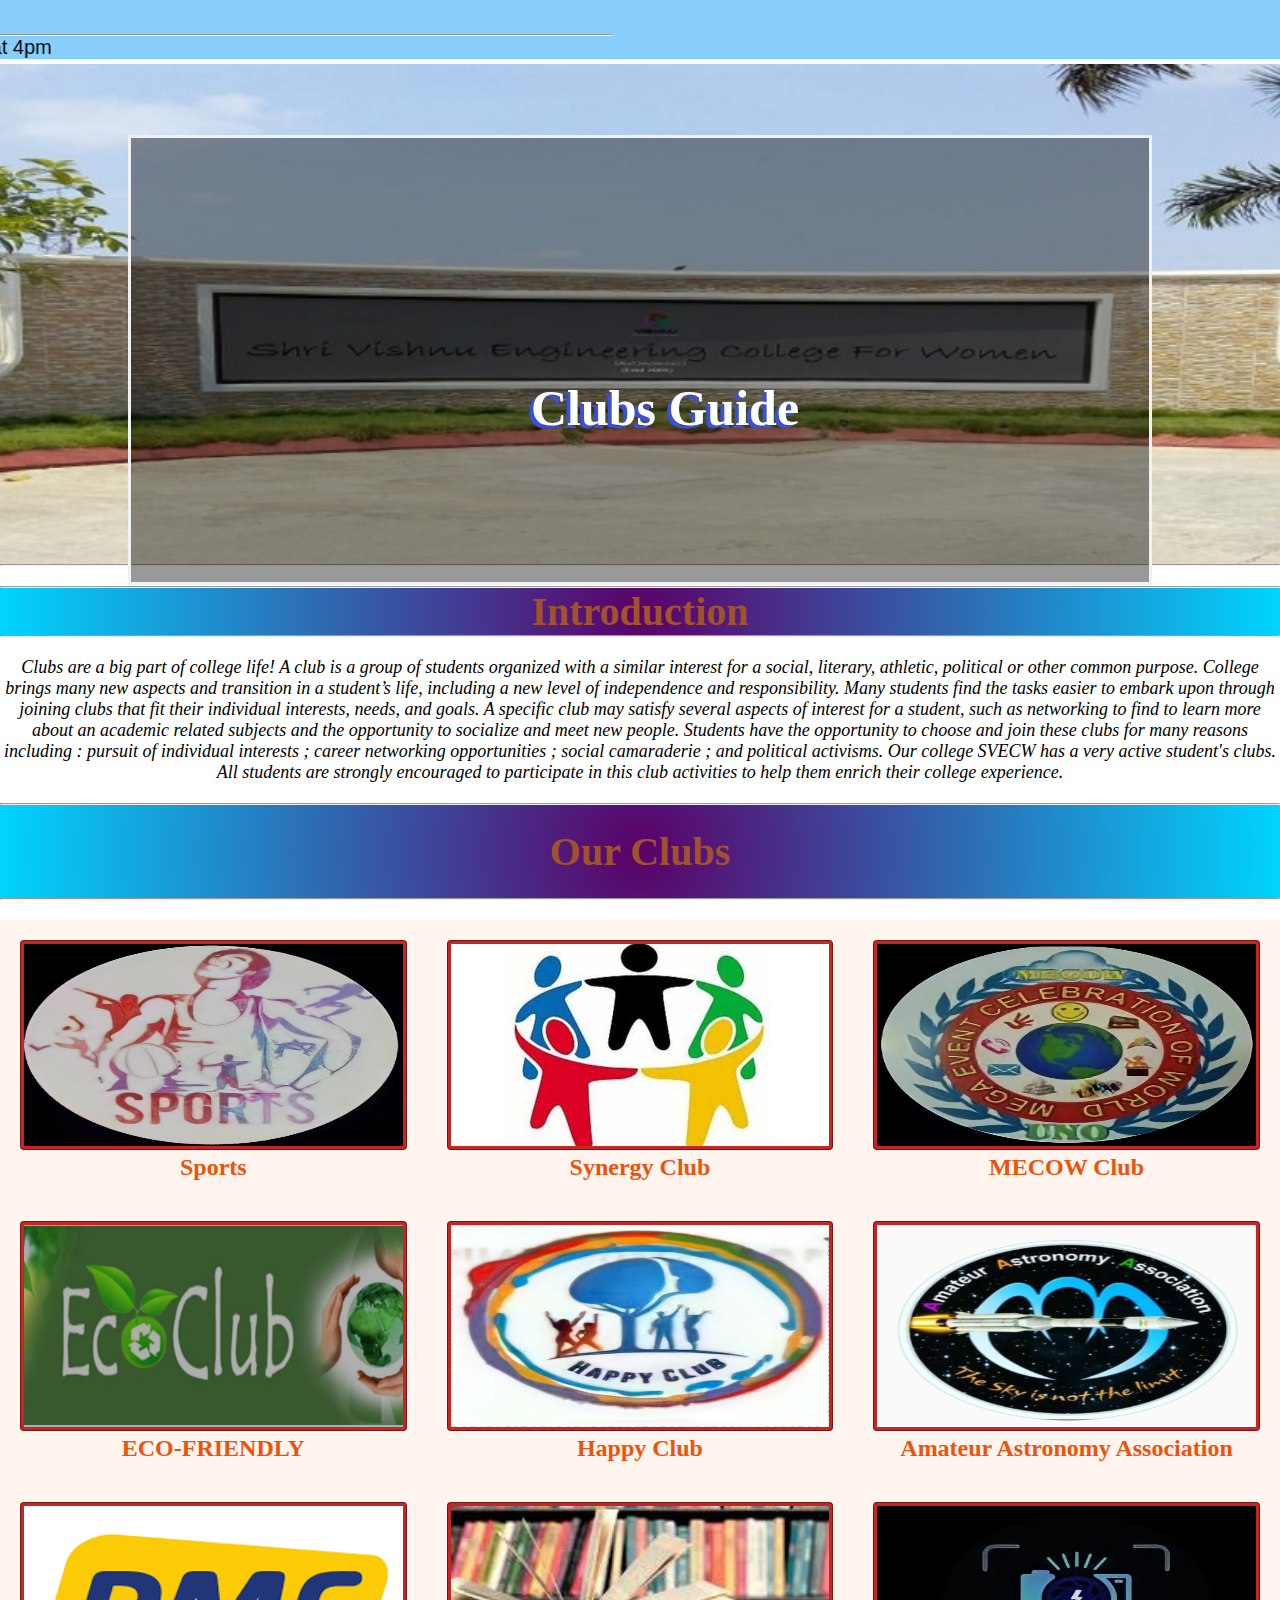
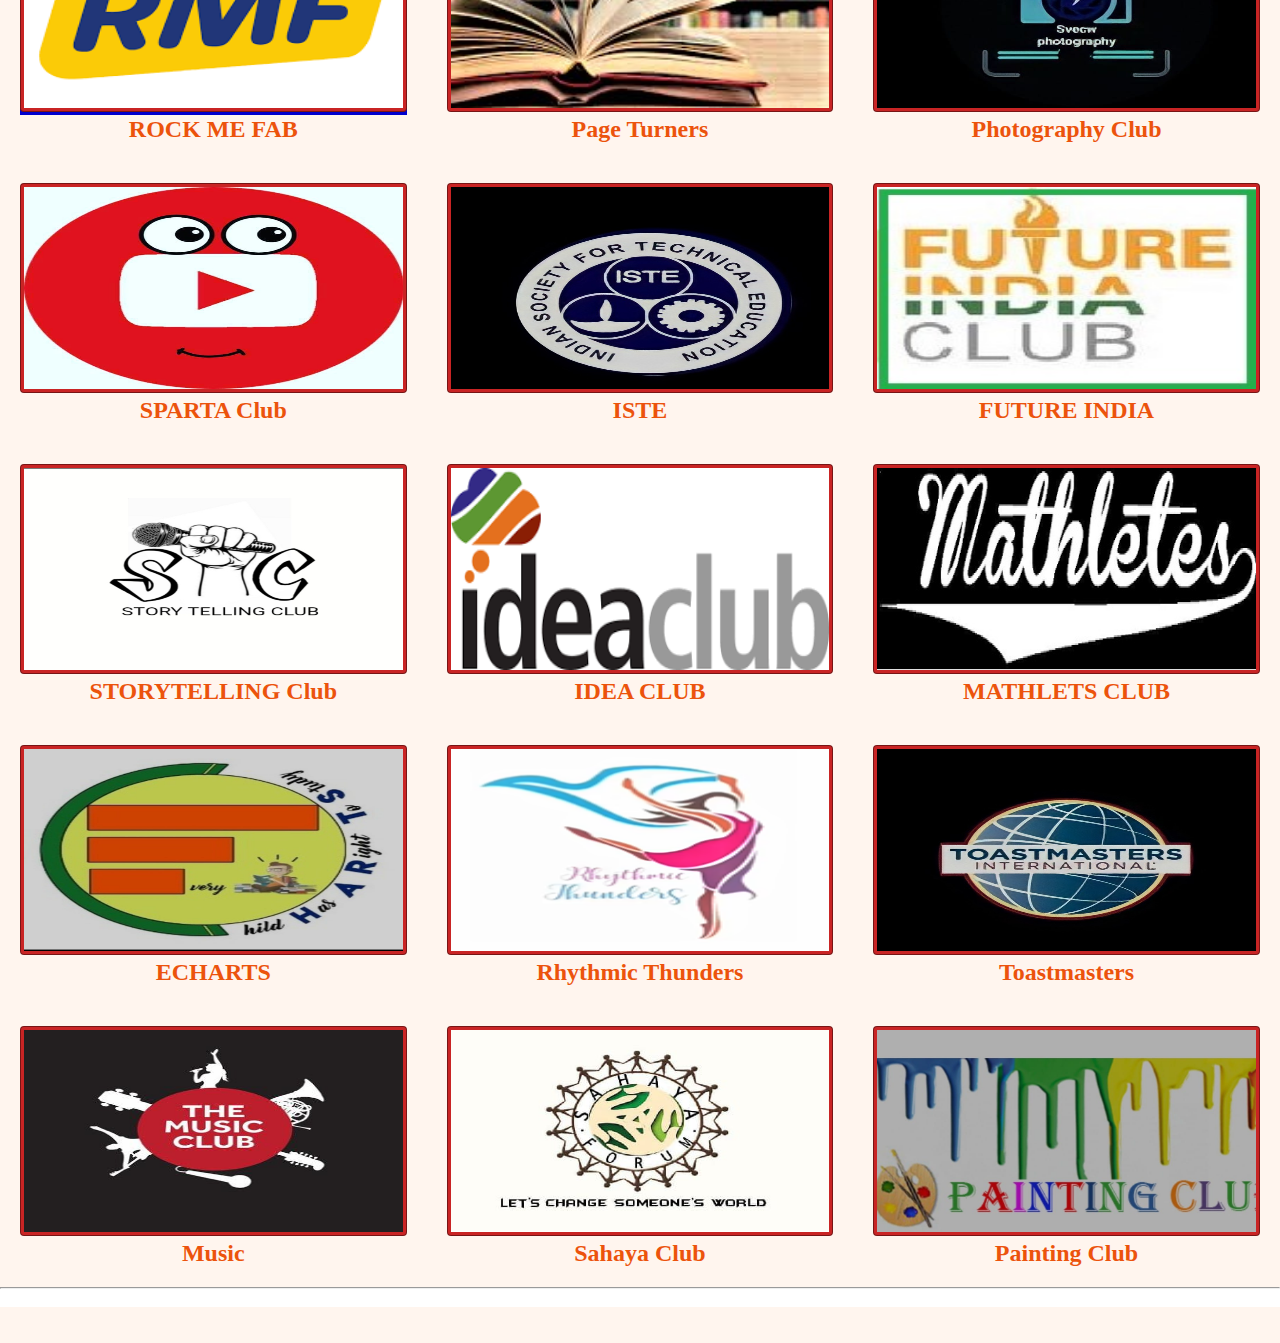
<file: index.html>
<!DOCTYPE html>
<html>
    <head>
        <title>SVECW Clubs Guide</title>
        <meta name="viewport" content="width=device-width, initial-scale=1.0">
        <link rel="stylesheet" href="style.css" type="text/css">
    </head>
    <body>
      
      <div class="notices">
        <marquee scrollamount="6" bgcolor="lightskyblue" width="100%" direction="right" height="100%" >
          <ul>
            <h2 class="upcoming">Upcoming Events <hr></h2>
            <li>Synergy club is going to conduct inaugural this saturday at sita auditorium at 4pm</li>
          </ul>
      </marquee>
      </div>
      <div class =" slider">
        <div class = "sliderchild">
          <div class ="imagecon">
            <div class="bg-text">
              <h1>Clubs Guide</h1>
            </div>
            
          </div>
          <div class ="imagecon">
            
          </div>
          <div class ="imagecon">
           
          </div>
          <div class ="imagecon">
           
          </div>
          <div class ="imagecon">

          </div>
          
        </div>
      </div>
      <hr>
      <div class="clubsinformation">
       <hr>
        <h1>Introduction</h1><hr>
      </div>
      <div  class="somematter">  
                     
        <p> Clubs are a big part of college life! A club is a group of students organized with a similar interest for a social, literary, athletic, political or other common purpose. College brings many new aspects and transition in a student’s life, including a new level of independence and responsibility. Many students find the tasks easier to embark upon through joining clubs that fit their individual interests, needs, and goals. A specific club may satisfy several aspects of interest for a student, such as networking to find to learn more about an academic related subjects and the opportunity to socialize and meet new people. Students have the opportunity to choose and join these clubs for many reasons including : pursuit of individual interests ; career networking opportunities ; social camaraderie ; and political activisms. Our college SVECW has a very active student's clubs. All students are strongly encouraged to participate in this club activities to help them enrich their college experience.
        </p>
      </div>
      <div class="clubsinformation">
        <hr><br>
        <h1>Our Clubs</h1>
        <br><hr>
      </div>
        <main>
            <div class="row1">
                <div class="column">
                  <a href="https://dasari-rajesh.github.io/SportsClub.github.io/"><img src="sports2.jpg" alt="sports" style="width:100%"></a>
                  <h2 class="clubnames">Sports</h2>
                </div>
                <div class="column">
                  <a href="clubs websites/synergy/home.html"><img src="synergylogo.jpg" alt="synergy" style="width:100%"></a>
                  <h2 class="clubnames">Synergy Club</h2>
                </div>
                <div class="column">
                  <a href="mecow/Project.html"> <img src="mecow.jpg" alt="MECOW" style="width:100%"></a>
                  <h2 class="clubnames">MECOW Club</h2>
                </div>
            </div>
            <div class="row2">
              <div class="column">
                <a href="eco friendly.html"><img src="eco friendly.jpeg" alt="ECO-FRIENDLY" style="width:100%"></a>
                <h2 class="clubnames">ECO-FRIENDLY</h2>
              </div>
              <div class="column">
                <a href="happyclub.html"><img src="happyclubicon.jpg" alt="happy club" style="width:100%"></a>
                <h2 class="clubnames">Happy Club</h2>
              </div>
              <div class="column">
                <a href="Astronamy/Project.html"><img src="ASTRONOMY.png" alt="Amateur Astronomy Association" style="width:100%"></a>
                <h2 class="clubnames">Amateur Astronomy Association</h2>
              </div>
            </div>
            <div class="row3">
              <div class="column">
                <a class="rmf" href="https://hema-sri.github.io/RockMeFab.github.io/index"><img src="rmf.jpg" alt="ROCK ME FAB" style="width:100%"></a>
                <h2 class="clubnames">ROCK ME FAB</h2>
              </div>
              <div class="column">
                <a href="pageturners.html"><img src="pageturnerslogo.jpg" alt="Page Turners" style="width:100%"></a>
                <h2 class="clubnames">Page Turners</h2>
              </div>
              <div class="column">
                <a href="photographyclub.html"><img src="photographyclub.jpg" alt="Photography club" style="width:100%"></a>
                <h2 class="clubnames">Photography Club</h2>
              </div>
            </div>
            <div class="row4">
              <div class="column">
                <a href="spartaclub.html"><img src="spartaclub.jpg" alt="Sparta club" style="width:100%"></a>
                <h2 class="clubnames">SPARTA Club</h2>
              </div>
              <div class="column">
                <a href="iste.html"><img src="iste.jpg.jpg" alt="ISTE" style="width:100%"></a>
                <h2 class="clubnames">ISTE</h2>
              </div>
              <div class="column">
                <a href="futureindia/FutureIndia.html"><img src="futureindia.jpg" alt="Future India club" style="width:100%"></a>
                <h2 class="clubnames">FUTURE INDIA</h2>
              </div>
            </div>
            <div class="row5">
              <div class="column">
                <a href="storyclub/storyclub.html"><img src="storyclubimg.jpg" alt="STORYTELLING Club" style="width:100%"></a>
                <h2 class="clubnames">STORYTELLING Club</h2>
              </div>
              <div class="column">
                <a href="ideaclub/ideaclub.html"><img src="ideaclubimg.png" alt="IDEA CLUB" style="width:100%"></a>
                <h2 class="clubnames">IDEA CLUB</h2>
              </div>
              <div class="column">
                <a href="mathlets/Project.html"><img src="mathletsIMG.jpg" alt="MATHLETS CLUB" style="width:100%"></a>
                <h2 class="clubnames">MATHLETS CLUB</h2>
              </div>
            </div>
            <div class="row6">
              <div class="column">
                <a href="Echarts club/ECHARTS/Echarts.html"><img src="ECHARTS.jpeg" alt="ECHARTS" style="width:100%"></a>
                <h2 class="clubnames">ECHARTS</h2>
              </div>
              <div class="column">
                <a href="Rhythmic_Thunders/RhythmicThunder.html"><img src="RYTHMIC.png" alt="Rhythmic Thunders" style="width:100%"></a>
                <h2 class="clubnames">Rhythmic Thunders</h2>
              </div>
              <div class="column">
                <a href="Toastmaster.html"><img src="TOASTMASTERS.jpg" alt="Toastmasters" style="width:100%"></a>
                <h2 class="clubnames">Toastmasters</h2>
              </div>
            </div>
            <div class="row7">
              <div class="column">
                <a href="clubs websites/music/music.html"><img src="MUSIC.jpg" alt="Music Club" style="width:100%"></a>
                <h2 class="clubnames">Music</h2>
              </div>
              <div class="column">
                <a href="sahaya/sahaya.html"><img src="sahaya.jpeg" alt="Sahaya Club" style="width:100%"></a>
                <h2 class="clubnames">Sahaya Club</h2>
              </div>
              <div class="column">
                <a href="painting club/painting.html"><img src="painting.jpeg" alt="Painting club" style="width:100%"></a>
                <h2 class="clubnames">Painting Club</h2>
              </div>
            </div>
        </main>
        <br><br><hr><br>
        <div class="end">
          <br><br>
        </div>
     </body>
</html>
</file>
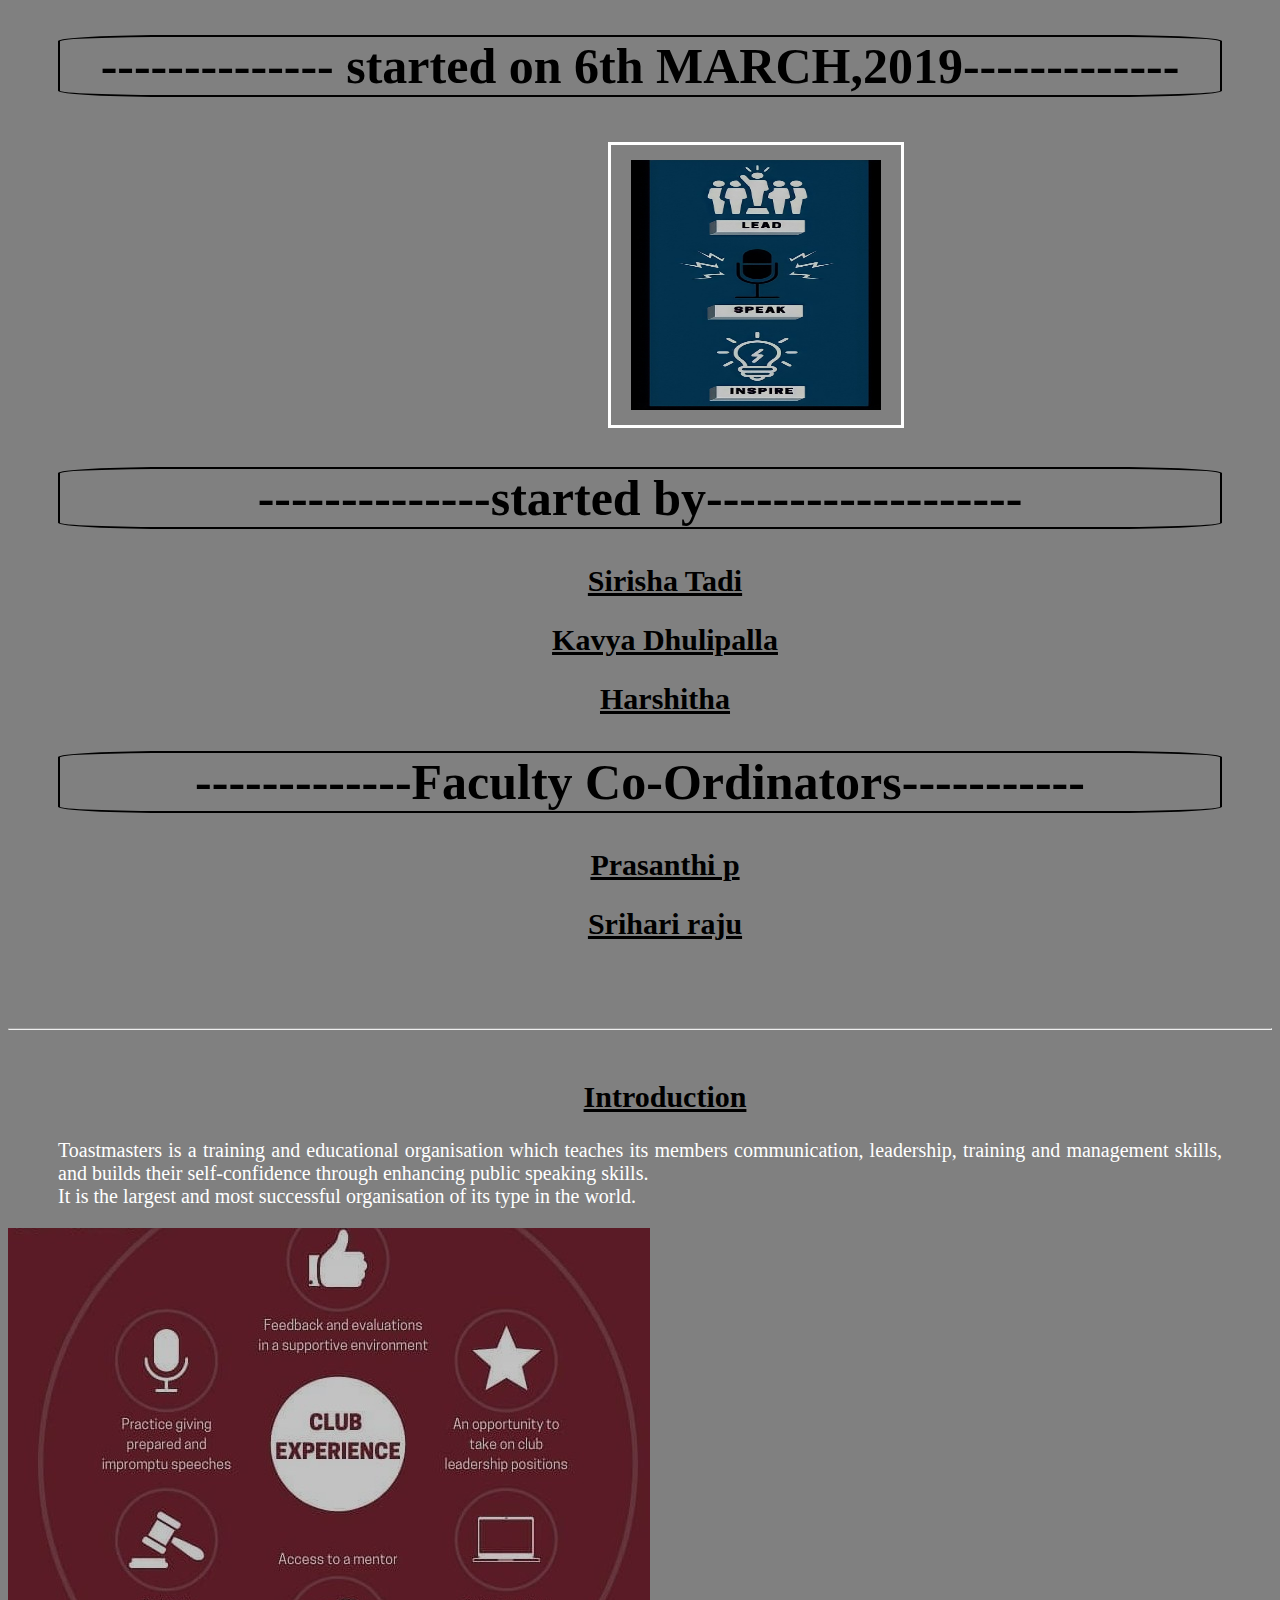
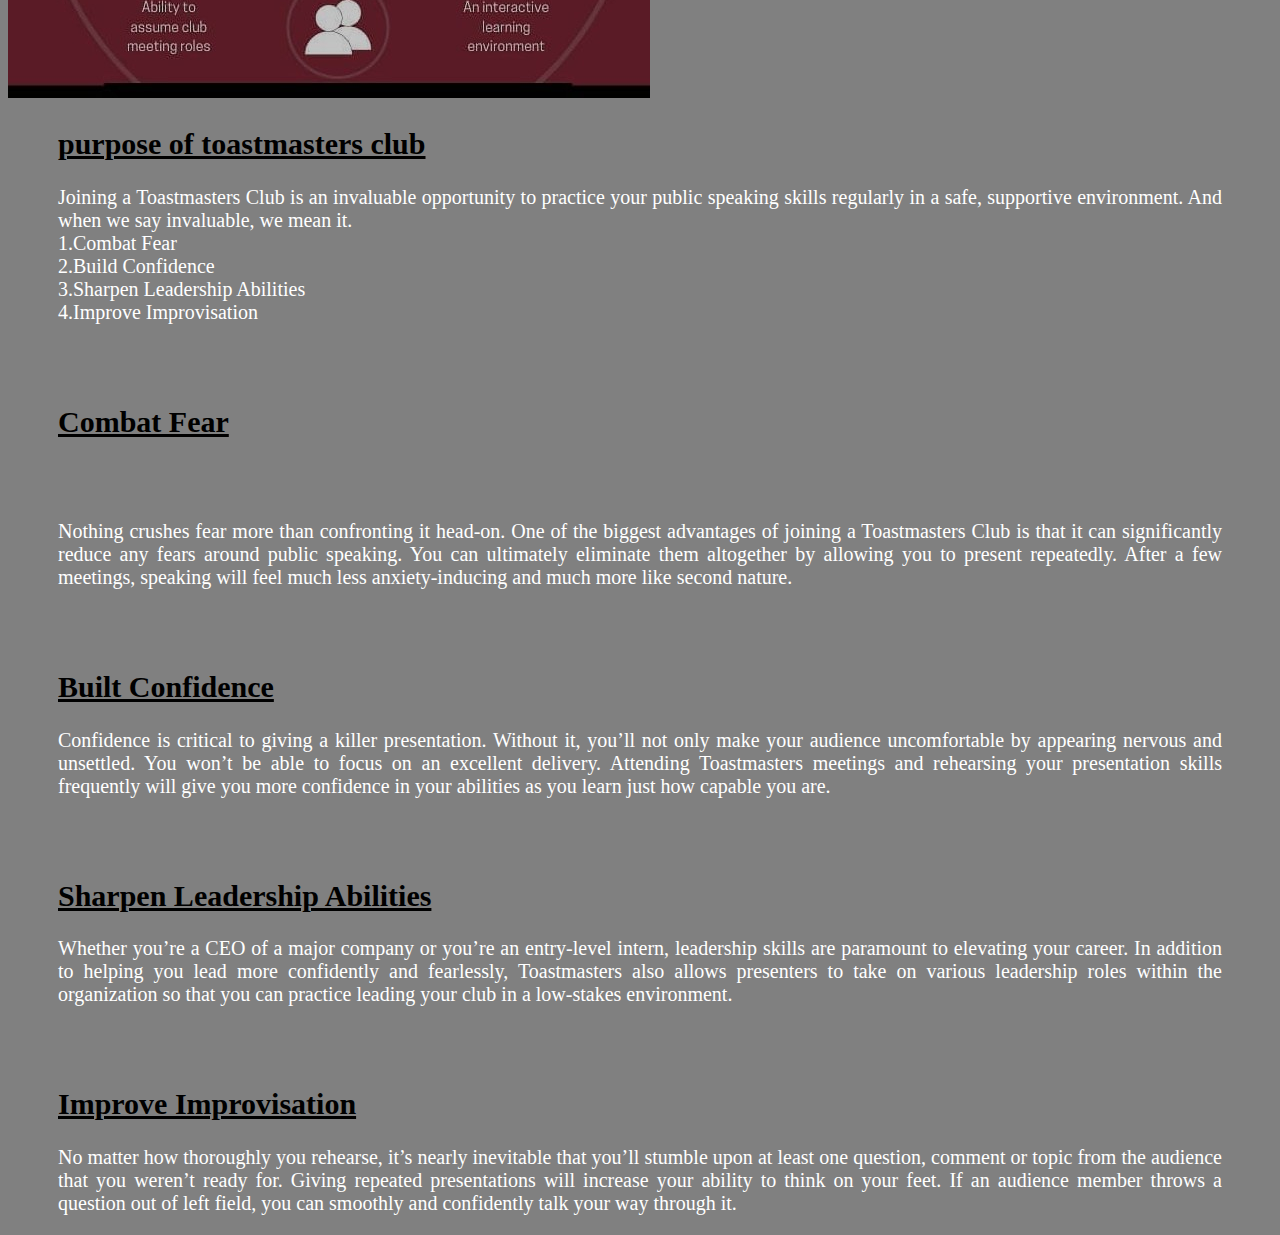
<file: about.html>
<!DOCTYPE html>
<html>
<head>
<title>About toastmasters club</title>
 <style>
     body{
font-style:"Century Gothic";
background-color:grey;
     }
h1{
font-size:50px;
margin: 35px 50px;
border-radius: 10%;
border: 2px solid black;
     }
     h2{
margin-left:50px;
font-size: 30px;
     }
     p{
color: white;
margin-left:50px;
margin-right:50px;
font-size:20px;
text-align:justify;
     }
     li{
      color: white;
      margin-left: 20px;
      font-size:20px;
     }
     .image img{
         float: center;
         width: 250px;
         height: 250px;
         padding: 15px 20px;
         border: 3px solid white;
         margin-left: 600px;
         margin-top: 10px;
     }
     </style>
     </head>
     <body>
         <h1 align="center">-------------- started on 6th MARCH,2019-------------</h1>
         <div class="image">
         <img src="pp3.jpg"> 
         </div>
         <h1 align="center">--------------started by-------------------</h1>
         <h2 align="center"><u>Sirisha Tadi</u></h2>
         <h2 align="center"><u>Kavya Dhulipalla</u></h2>
         <h2 align="center"><u>Harshitha</u></h2>
         <h1 align="center">-------------Faculty Co-Ordinators-----------</h1>
         <h2 align="center"><u>Prasanthi p</u></h2>
         <h2 align="center"><u>Srihari raju</u></h2>
<br/><br/><br/><hr/><br/>
<h2 align ="center"><u>Introduction</u></h2>
<p>Toastmasters is a training and educational organisation which teaches its members communication, leadership, training and management skills, and builds their self-confidence through enhancing public speaking skills.<br> It is the largest and most successful organisation of its type in the world.<br>
</p>
<img src="pp4.jpg">
<h2><u> purpose of toastmasters club</u></h2>
<p> Joining a Toastmasters Club is an invaluable opportunity to practice your public speaking skills regularly in a safe, supportive environment. And when we say invaluable, we mean it.<br>
    1.Combat Fear<br>
    2.Build Confidence<br>
    3.Sharpen Leadership Abilities<br>
    4.Improve Improvisation<br>
</p> 
<br><br><h2><u>Combat Fear</u></h2>
<br><br><p>
Nothing crushes fear more than confronting it head-on. One of the biggest advantages of joining a Toastmasters Club is that it can significantly reduce any fears around public speaking. You can ultimately eliminate them altogether by allowing you to present repeatedly. After a few meetings, speaking will feel much less anxiety-inducing and much more like second nature.<br>
</p>
<br><br><h2><u>Built Confidence</u></h2>
<p>
     Confidence is critical to giving a killer presentation. Without it, you’ll not only make your audience uncomfortable by appearing nervous and unsettled. You won’t be able to focus on an excellent delivery. Attending Toastmasters meetings and rehearsing your presentation skills frequently will give you more confidence in your abilities as you learn just how capable you are.<br>
</p>
<br><br><h2><u>Sharpen Leadership Abilities</u></h2>
<p>
     Whether you’re a CEO of a major company or you’re an entry-level intern, leadership skills are paramount to elevating your career. In addition to helping you lead more confidently and fearlessly, Toastmasters also allows presenters to take on various leadership roles within the organization so that you can practice leading your club in a low-stakes environment.<br> 
</p>
<br><br><h2><u>Improve Improvisation</u></h2>
<p>
     No matter how thoroughly you rehearse, it’s nearly inevitable that you’ll stumble upon at least one question, comment or topic from the audience that you weren’t ready for. Giving repeated presentations will increase your ability to think on your feet. If an audience member throws a question out of left field, you can smoothly and confidently talk your way through it.<br>
</p>
</body>
</html>
</file>
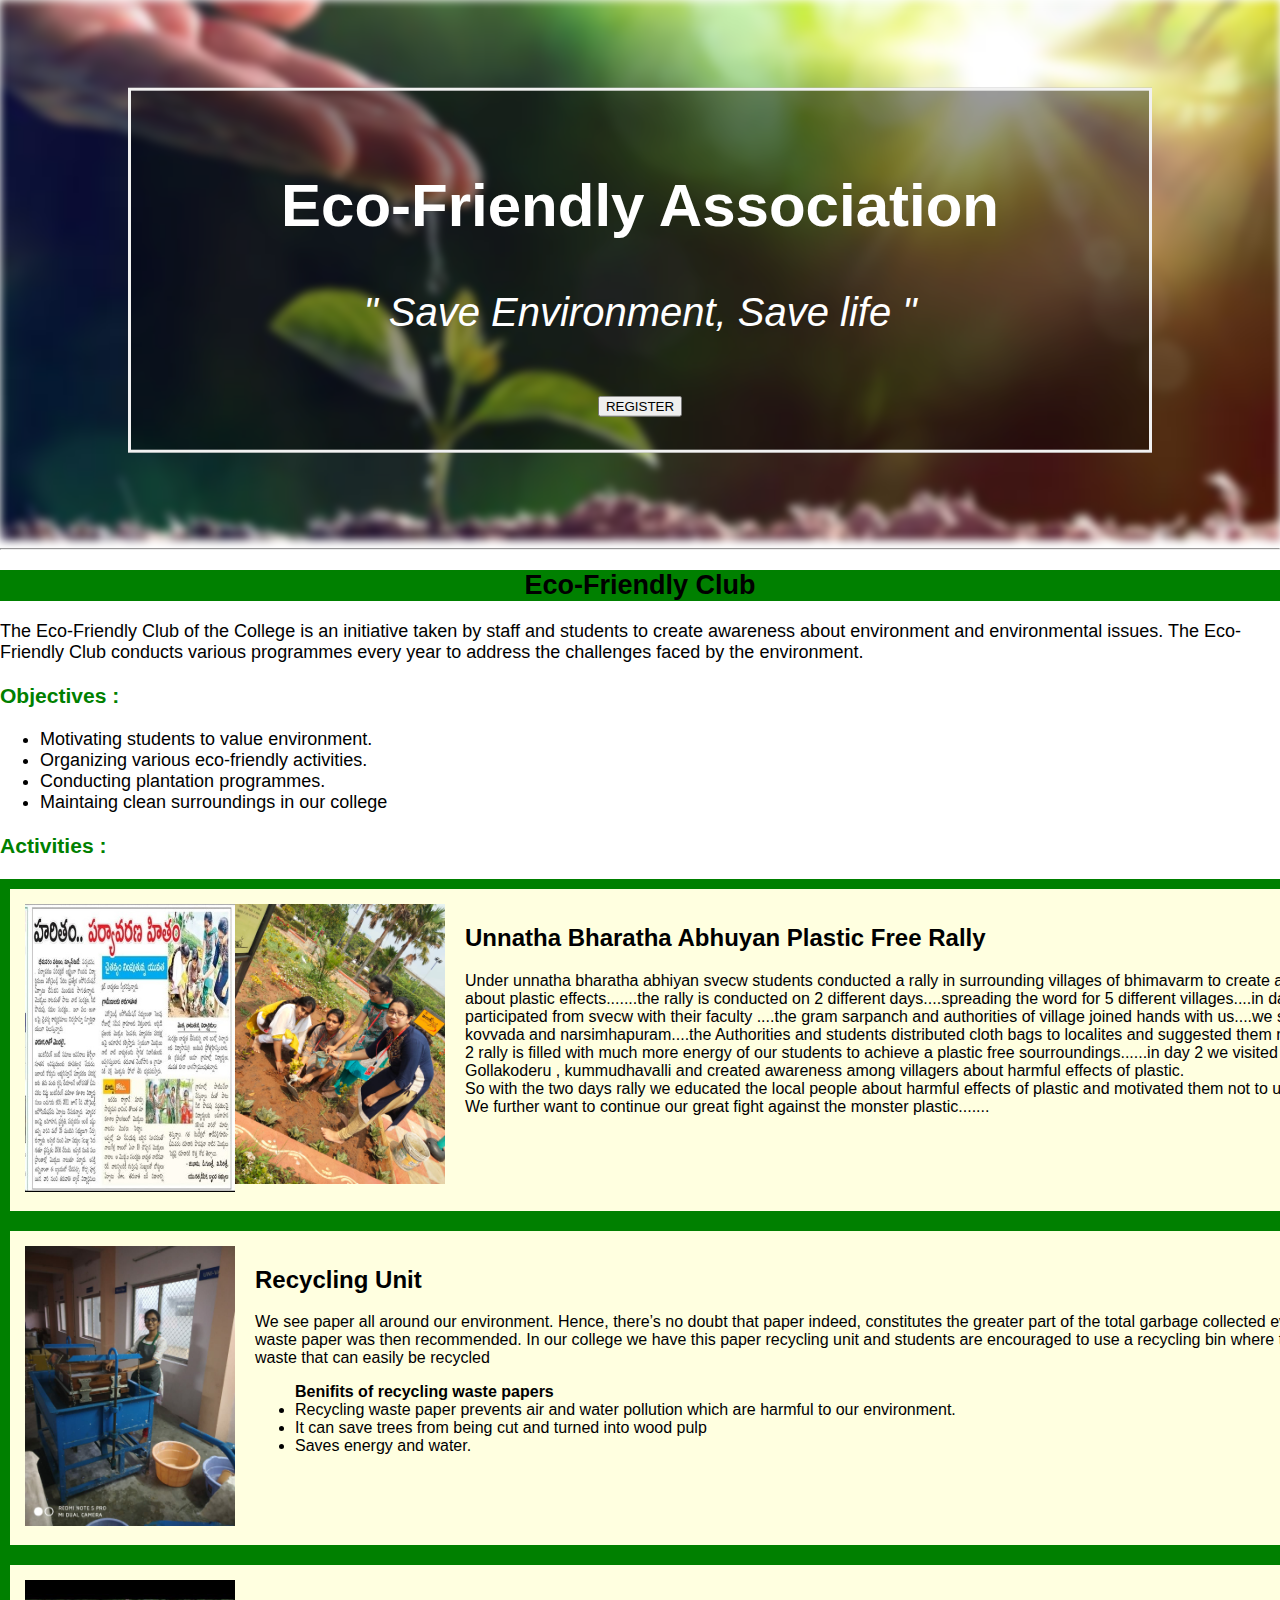
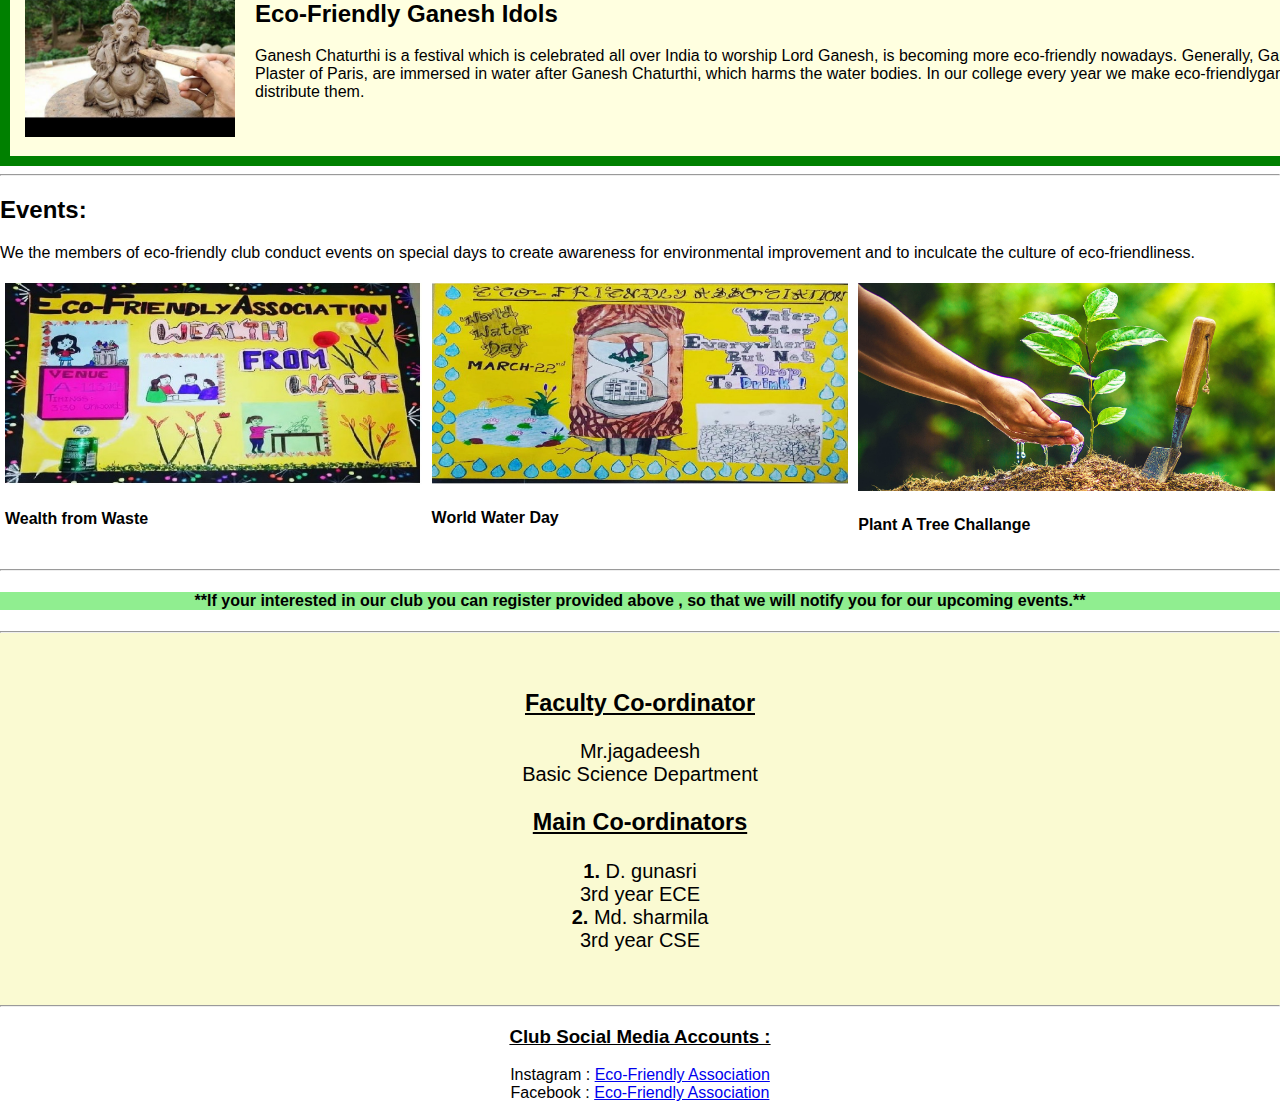
<file: eco friendly.html>
<!DOCTYPE html>
<html>
<head>
<title>Eco-Friendly Club</title>
<meta name="viewport" content="width=device-width, initial-scale=1">
<link rel="stylesheet" href="styleecofriendlyclub.css" type="text/css">
</head>
<body>
    <div class="bg-image"></div>
<div class="bg-text">
    <h2>Eco-Friendly Association</h2>
    <p class="caption">" Save Environment, Save life "</p>
    <div class="register">
        <form action="https://forms.gle/5Nn2FBQFGKJJDdBu8">
            <input type="submit" value="REGISTER" />
        </form>
    </div>
</div>
<hr>
<div class="introductiontohappyclub">
    <h2 class="heading">Eco-Friendly Club</h2>
    <p>The Eco-Friendly Club of the College is an initiative taken by staff and students to create awareness about environment and environmental issues. The Eco-Friendly Club conducts various programmes every year to address the challenges faced by the environment.</p>
    <h3 class="obj">Objectives : </h3>
    <ul>
        <li>Motivating students to value environment.</li> 
        <li>Organizing various eco-friendly activities.</li>
        <li>Conducting plantation programmes.</li> 
        <li>Maintaing clean surroundings in our college</li> 
       </ul>
    <h3 class="obj">Activities :</h3>
</div>
<div class="container">
    <div class="card">
        <div class="imgbox">
            <img src="uba.jpg">
        </div>
        <div class="imgbox">
            <img src="uba2.jpg">
        </div>
        <div class="content">
            <h2>Unnatha Bharatha Abhuyan  Plastic Free Rally</h2>
            <p>Under unnatha bharatha abhiyan svecw students  conducted a  rally in  surrounding villages of bhimavarm to create awareness among people about plastic effects.......the rally is conducted on 2 different days....spreading the word for 5 different villages....in day 1 ...40 students participated from svecw with their  faculty ....the gram sarpanch and authorities of village joined hands with us....we spread our awareness in kovvada and narsimhapuram....the Authorities and students distributed cloth bags to localites and suggested them not to use plastic....the day 2 rally is filled with much more energy of our students to achieve a plastic free sourroundings......in day 2 we visited the villages Palakoderu Gollakoderu , kummudhavalli and created awareness among villagers about harmful effects of plastic.<br>So with the two days rally we educated the local people about  harmful effects of plastic and motivated them  not to use plastic.... <br>We further want to continue our great fight against the monster plastic.......</p>
        </div>
    </div>
    <div class="card">
        <div class="imgbox">
            <img src="recycle.jpg">
        </div>
        <div class="content">
            <h2>Recycling Unit</h2>
            <p>We see paper all around our environment. Hence, there’s no doubt that paper indeed, constitutes the greater part of the total garbage collected every day. So, Recycling the waste paper was then recommended. In our college we have this paper recycling unit and students are encouraged to use a recycling bin where they can place all the waste that can easily be recycled</p>
            <ul>
                <l><strong>Benifits of recycling waste papers</strong></li>
                <li>Recycling waste paper prevents air and water pollution which are harmful to our environment.</li>
                <li>It can save trees from being cut and turned into wood pulp</li>
                <li>Saves energy and water.</li>
            </ul>
        </div>
    </div>
    <div class="card">
        <div class="imgbox">
            <img src="ganeshidol.jpg">
        </div>
        <div class="content">
            <h2>Eco-Friendly Ganesh Idols</h2>
            <p>Ganesh Chaturthi is a festival which is celebrated all over India to worship Lord Ganesh, is becoming more eco-friendly nowadays. Generally, Ganesh murtis are made of Plaster of Paris, are immersed in water after Ganesh Chaturthi, which harms the water bodies.
            In our college every year we make eco-friendlyganesh idols with clay and we distribute them.
            </p>
        </div>
    </div>
</div>
<hr>
<h2>Events:</h2>
<p>We the members of eco-friendly club conduct events on special days to create awareness for environmental improvement and to inculcate the culture of eco-friendliness.</p>
<div class="row">
  <div class="column">
    <img src="wealthfromwaste.jpg" alt="Snow" style="width:100%">
    <h4>Wealth from Waste</h4>
  </div>
  <div class="column">
    <img src="world water day.jpg" alt="Forest" style="width:100%">
    <h4>World Water Day</h4>
  </div>
  <div class="column">
    <img src="plantatree.jpg" alt="Mountains" style="width:100%">
    <h4>Plant A Tree Challange</h4>
  </div>
</div>
<hr>
<h4 class="registernote">**If your interested in our club you can register provided above , so that we will notify you for our upcoming events.**</h4>
<div class="faculty">
    <hr><br>
    <h3><u>Faculty Co-ordinator</u></h3>
    <p>Mr.jagadeesh<br>Basic Science Department</p>
    <div class="studentco">
        <h3><u>Main Co-ordinators</u></h3>
    <p><strong>1.</strong> D. gunasri <br>3rd year ECE <br><strong>2.</strong> Md. sharmila <br>3rd year CSE</p><br><hr>
    </div>
</div>
    <div class="social">
        <h3><u>Club Social Media Accounts :</u></h3>
        <p>Instagram : <a href="https://instagram.com/eco_friendly_association?utm_medium=copy_link">Eco-Friendly Association</a>   <br>Facebook : <a href="https://www.facebook.com/pages/category/Community/Eco-Friendly-Association-SVECW-2325557267728684/">Eco-Friendly Association</a></p>
    </div>
</body>
</file>
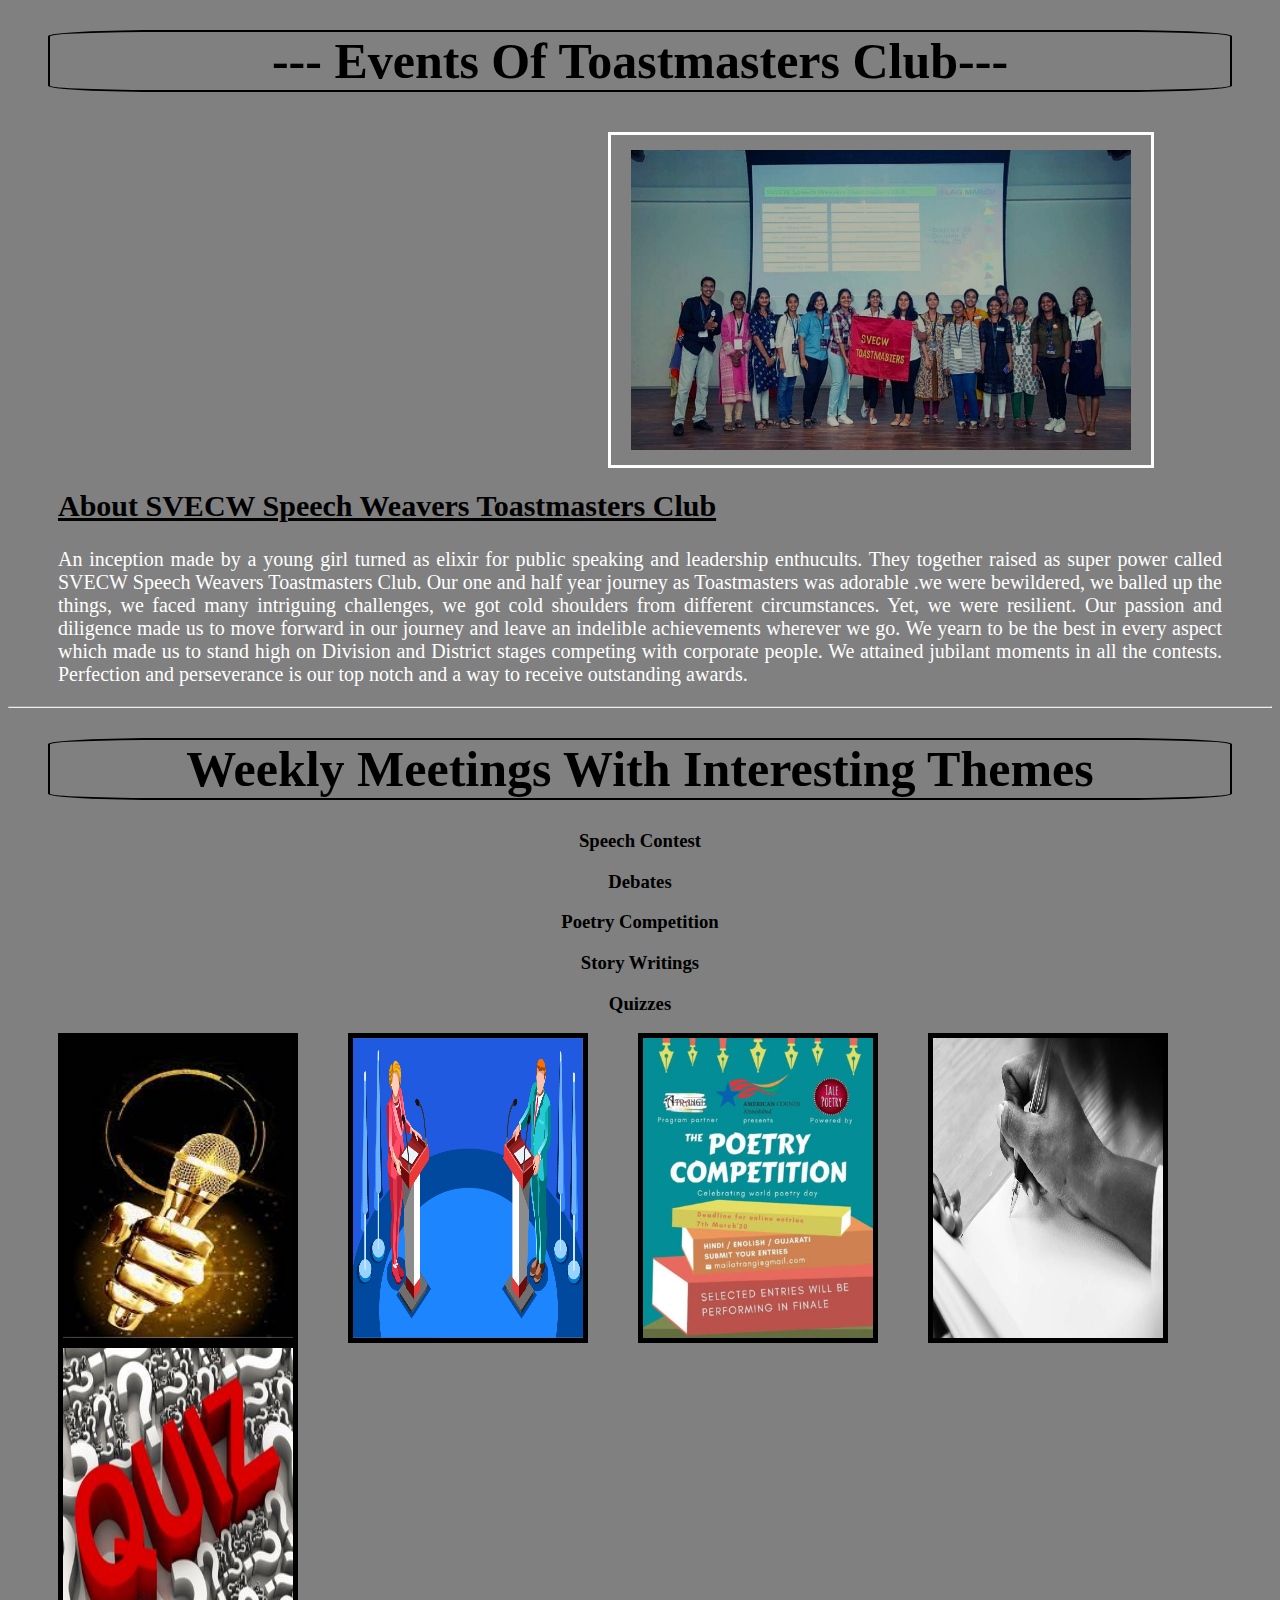
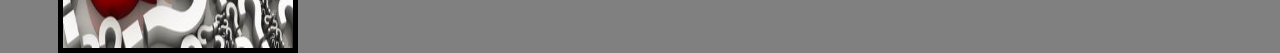
<file: Events.html>
<!DOCTYPE html>
<html>
<head>
<title>Events toastmasters club</title>
 <style>
     body{
font-style:"Century Gothic";
background-color:grey;
     }
     h1{
font-size: 50px;
margin: 30px 40px;
border-radius: 10%;
border:2px solid black;
     }
     h2{
          margin-left:50px;
          font-size: 30px;
     }
     .image img{
         float: center;
         width: 500px;
         height: 300px;
         padding: 15px 20px;
         border: 3px solid white;
         margin-left: 600px;
         margin-top: 10px;
     }
     p{
          color: white;
          margin-left:50px;
          margin-right:50px;
          font-size:20px;
          text-align:justify;
     }
     img{
          float: left;
          width: 230px;
          height:300px;
          border: 5px solid black;
          margin-left: 50px;
     }
     .events {
          text-align: center;
     }
     </style>
     </head>
     <body>
         <h1 align="center">--- Events Of Toastmasters Club---</h1>
         <div class="image">
         <img src="pp12.jpg"> 
         <br/><br/><br/><br/><br/><br/><br/><br/><br/><br/><br/><br/><br/>
         </div>
<br/><br/><br/><br/><br/><br/>
<h2><u> About SVECW Speech Weavers Toastmasters Club</u></h2>
<p>   
An inception made by a young girl turned as elixir for public speaking and leadership enthucults. They together raised as super power called SVECW Speech Weavers Toastmasters Club. Our one and half year journey as Toastmasters was adorable .we were bewildered, we balled up the things, we faced many intriguing challenges, we got cold shoulders from different circumstances. Yet, we were resilient.  Our passion and diligence made us to move forward in our journey and leave an indelible achievements wherever we go. We yearn to be the best in every aspect which made us to stand high on Division and District stages competing with corporate people. We attained jubilant moments in all the contests. Perfection and perseverance is our top notch and a way to receive outstanding awards.<br/> 
</p>
<hr/>
<div class="events">
    <h1>Weekly Meetings With Interesting Themes </h1>
    <h3 class="eventnames">Speech Contest</h3>
    <h3 class="eventnames">Debates</h3>
    <h3 class="eventnames">Poetry Competition</h3>
    <h3 class="eventnames">Story Writings</h3>
    <h3 class="eventnames">Quizzes</h3>
    <img src="pp5.jpg" alt="MECOW" >
    <img src="pp7.png" alt="MECOW">
    <img src="pp8.jpg" alt="MECOW">
    <img src="pp9.jpg" alt="MECOW">
    <img src="pp10.jpg" alt="MECOW">

</div>
</body>
</html>
</file>
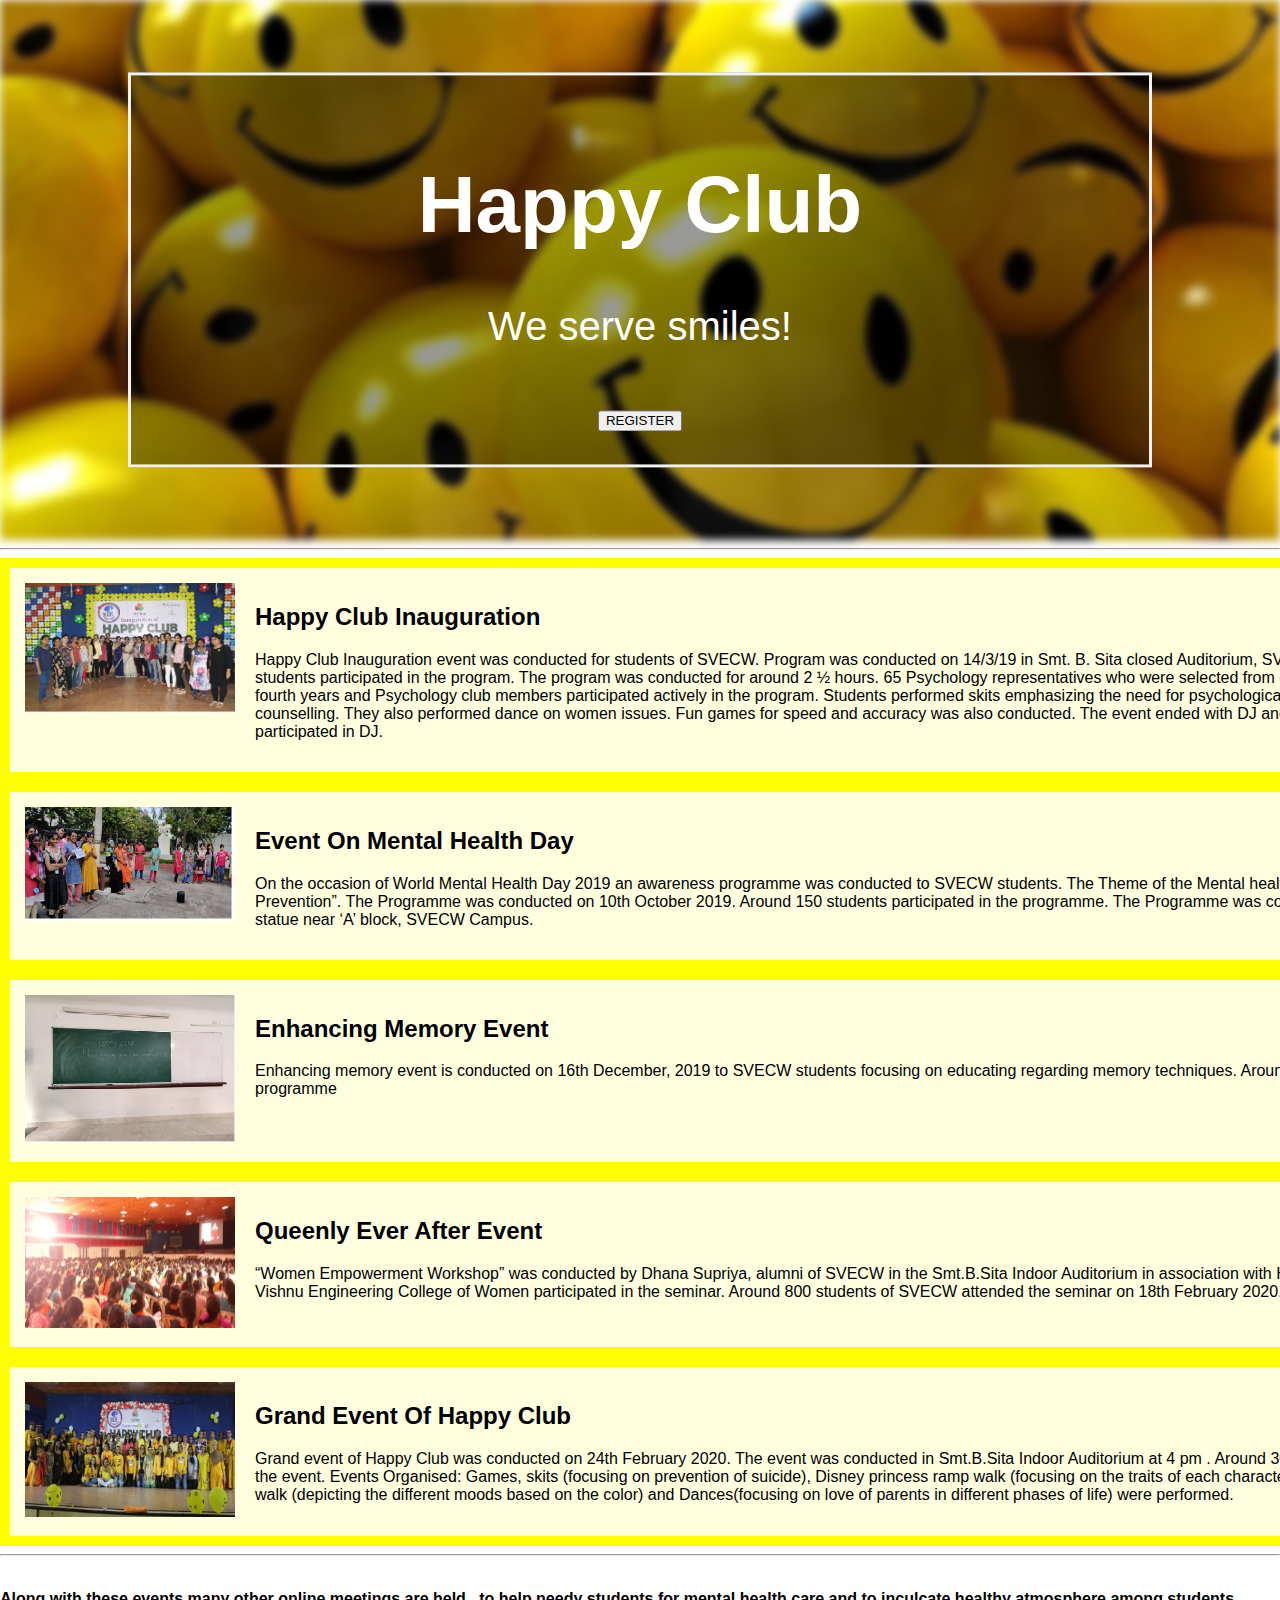
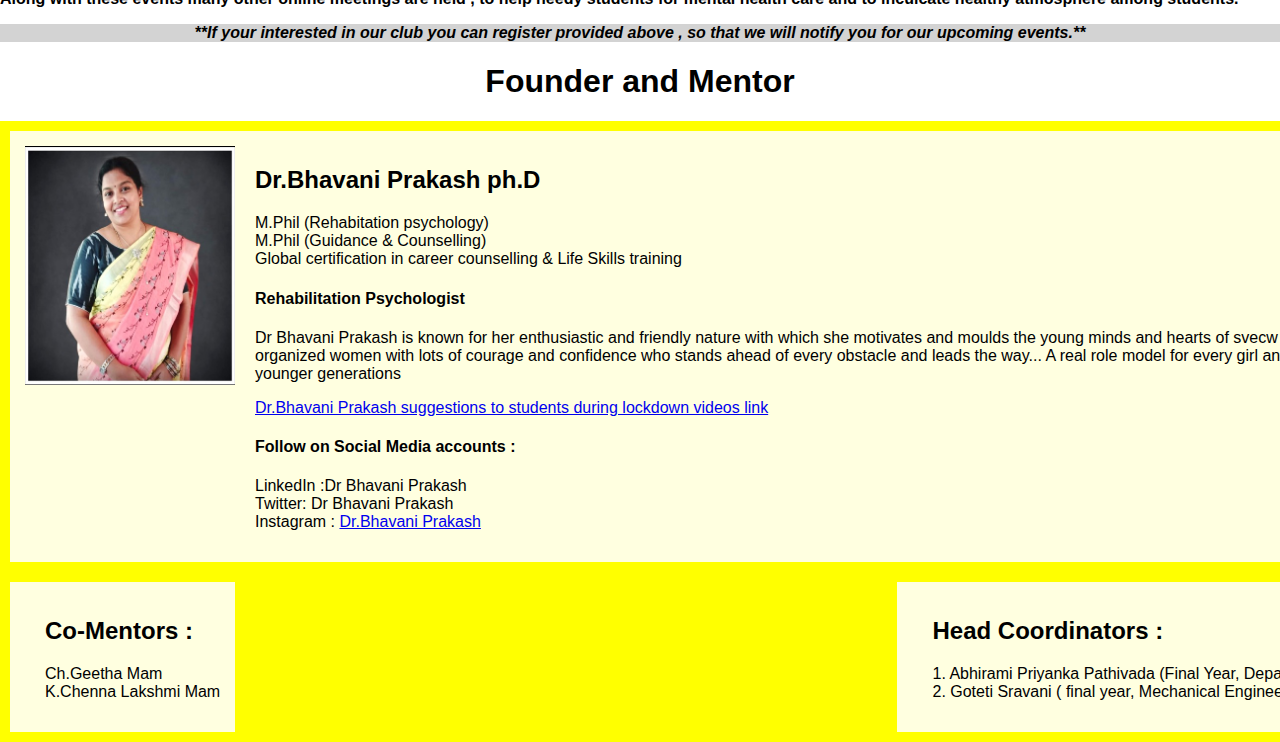
<file: happyclub.html>
<!DOCTYPE html>
<html>
<head>
<title>Happy Club</title>
<meta name="viewport" content="width=device-width, initial-scale=1">
<link rel="stylesheet" href="stylehappyclub.css" type="text/css">
</head>
<body>
<div class="bg-image"></div>
<div class="bg-text">
    <h1>Happy Club</h1>
    <p>We serve smiles!</p>
    <div class="register">
        <form action="https://forms.gle/5Nn2FBQFGKJJDdBu8">
            <input type="submit" value="REGISTER" />
        </form>
    </div>
</div>
<hr>
<div class="container">
    <div class="card">
        <div class="imgbox">
            <img src="happyclubinauguration.jpg">
        </div>
        <div class="content">
            <h2>Happy Club Inauguration</h2>
            <p> Happy Club Inauguration event was conducted for students of SVECW. Program was conducted on 14/3/19  in Smt. B. Sita closed Auditorium, SVECW campus,Around 250 students participated in the program. The program was conducted for around 2 ½ hours. 65 Psychology representatives who were selected from each section of all the fourth years and Psychology club members participated actively in the program. Students performed skits emphasizing the need for psychological wellbeing and counselling. They also performed dance on women issues. Fun games for speed and accuracy was also conducted. The event ended with DJ and many students actively participated in DJ.</p>
        </div>
    </div>
    <div class="card">
        <div class="imgbox">
            <img src="mentalhealthday.jpg">
        </div>
        <div class="content">
            <h2>Event On Mental Health Day</h2>
            <p>On the occasion of World Mental Health Day 2019 an awareness programme was conducted to SVECW students. The Theme of the Mental health day 2019  is “Suicide Prevention”. The Programme was conducted on 10th October 2019. Around 150 students participated in the programme. The Programme was conducted near Medhamilan statue near ‘A’ block, SVECW Campus.</p>
        </div>
    </div>
    <div class="card">
        <div class="imgbox">
            <img src="enhancingmemoryevent.jpg">
        </div>
        <div class="content">
            <h2>Enhancing Memory Event</h2>
            <p>Enhancing memory event is conducted on 16th December, 2019 to SVECW students focusing on educating regarding memory techniques. Around 60 students attended the programme</p>
        </div>
    </div>
    <div class="card">
        <div class="imgbox">
            <img src="queenlyeverafterevent.jpg">
        </div>
        <div class="content">
            <h2>Queenly Ever After Event</h2>
            <p>“Women Empowerment  Workshop” was conducted by Dhana Supriya, alumni of SVECW in the Smt.B.Sita Indoor Auditorium in association with Happy Club. Students of Sri Vishnu Engineering College of Women participated in the seminar. Around 800 students of SVECW attended the seminar on 18th February 2020.</p>
        </div>
    </div>
    <div class="card">
        <div class="imgbox">
            <img src="grandevent.jpg">
        </div>
        <div class="content">
            <h2>Grand Event Of Happy Club</h2>
            <p>Grand event of Happy Club was conducted on 24th February 2020. The event was conducted in Smt.B.Sita Indoor Auditorium at 4 pm . Around 300 students participated in the event. Events Organised: Games, skits (focusing on prevention of suicide), Disney princess ramp walk (focusing on the traits of each character)  and Color theme ramp walk (depicting the different moods based on the color)  and Dances(focusing on love of parents in different phases of life)  were performed. </p>
        </div>
    </div>
</div>
<hr>
<div>
    <p><br><strong>Along with these events many other online meetings are held , to help needy students for mental health care and to inculcate healthy atmosphere among students.<br></strong></p>
    <p class="registermatter">**If your interested in our club you can register provided above , so that we will notify you for our upcoming events.**</p>
    <h1 class="founder">Founder and Mentor</h1>
</div>
<div class="container">
    <div class="card">
        <div class="imgbox">
            <img src="bhavaniprakashmam.jpg">
        </div>
        <div class="content">
            <h2>Dr.Bhavani Prakash ph.D</h2>
            <p>M.Phil (Rehabitation psychology) <br> M.Phil (Guidance & Counselling)<br>
            Global certification in career counselling & Life Skills training</p> <h4>Rehabilitation Psychologist</h4>
            <p>Dr Bhavani Prakash is known for her enthusiastic and friendly nature with which she motivates and moulds the young minds and hearts of svecw students.... A well organized women with lots of courage and confidence who stands ahead of every obstacle and leads the way...  A real role model for every girl and a true inspiration to younger generations</p>
            <a href="https://youtube.com/channel/UCFK4NuAJD1AijbFztw__jYQ">Dr.Bhavani Prakash suggestions to students during lockdown videos link</a>
            <h4>Follow on Social Media accounts :</h4>
            <p>LinkedIn :Dr Bhavani Prakash<br>Twitter: Dr Bhavani Prakash<br>Instagram : <a href="https://instagram.com/drbhavaniprakash?utm_medium=copy_link">Dr.Bhavani Prakash</a></p>
        </div>
    </div>
</div>
<div class="container">
    <div class="card">
        <div class="content">
            <h2>Co-Mentors :</h2>
            <p>Ch.Geetha Mam <br> K.Chenna Lakshmi Mam</p>
        </div>
    </div>
    <div class="card">
        <div class="content">
            <h2>Head Coordinators :</h2>
            <p>1. Abhirami Priyanka Pathivada (Final Year,  Department of Civil Engineering) <br>2. Goteti Sravani ( final year,  Mechanical Engineering)</p>
        </div>
    </div>
</div>
</body>
</html>
</file>
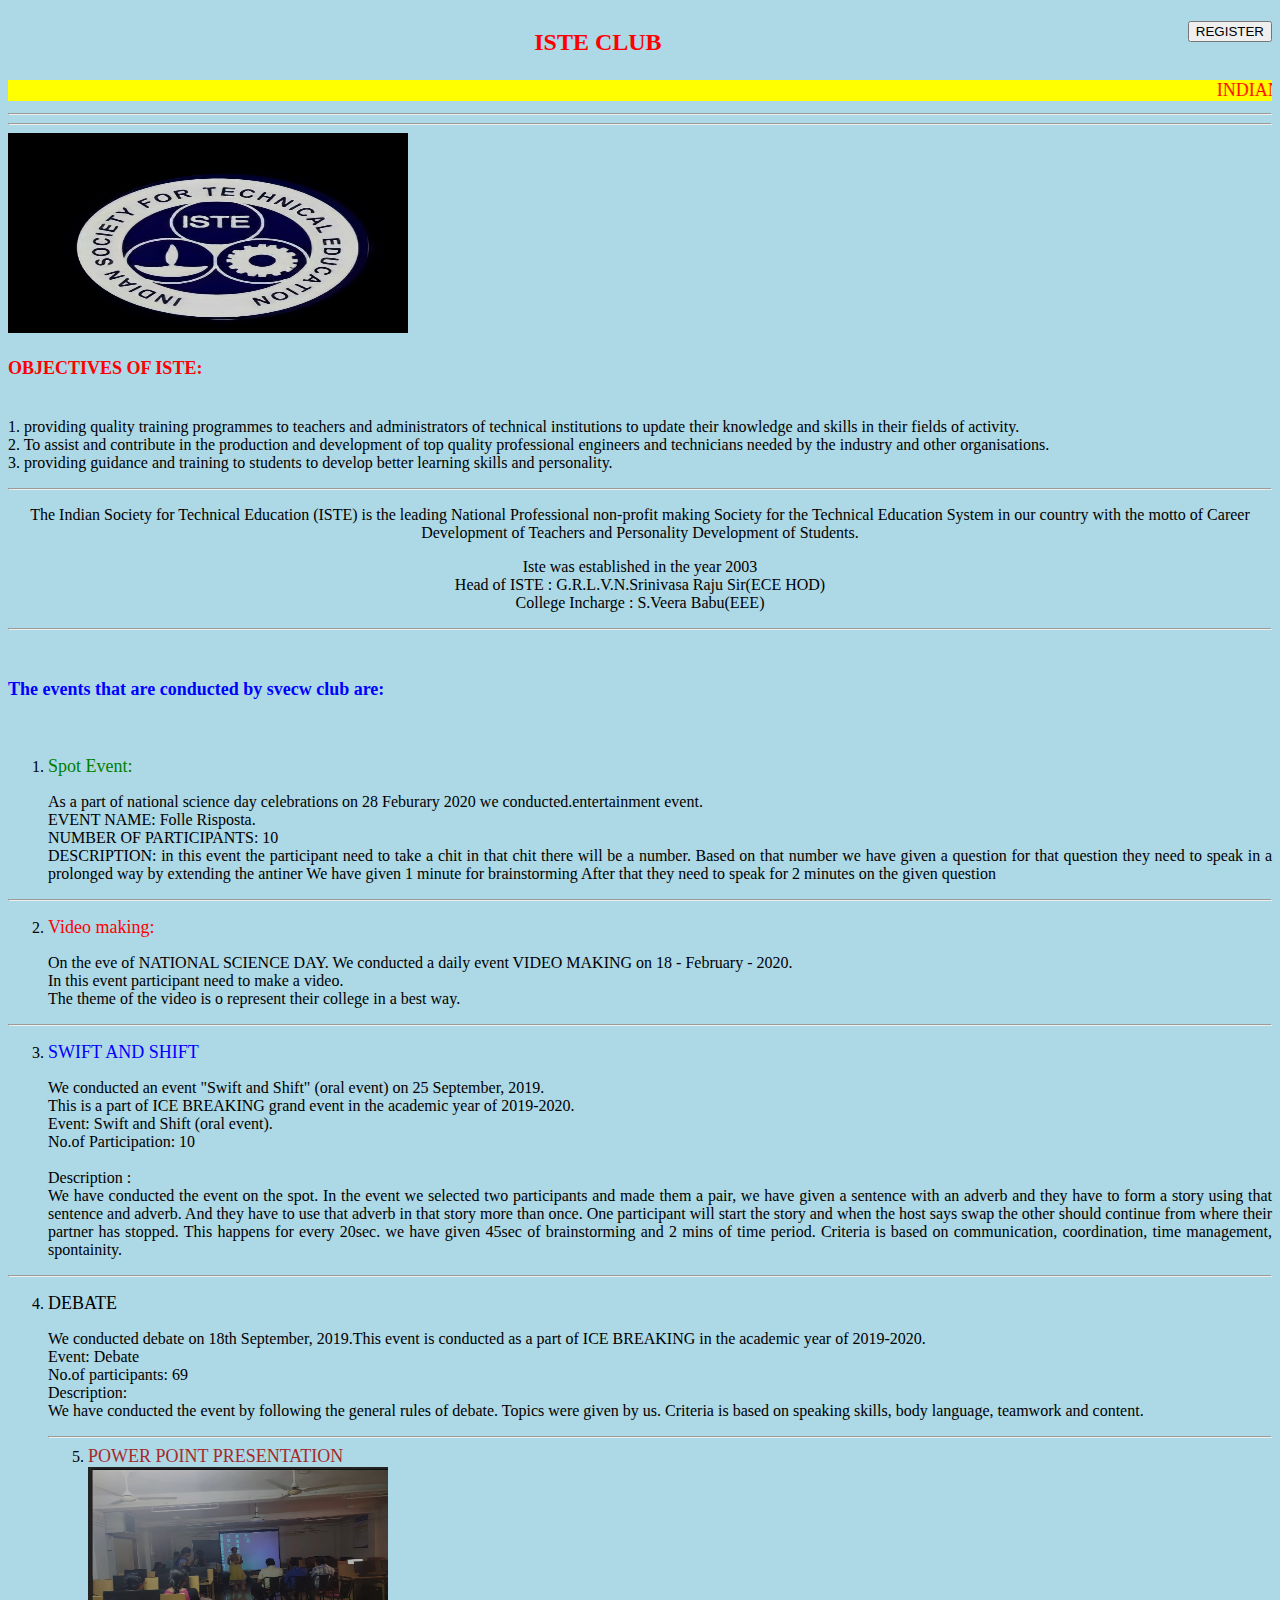
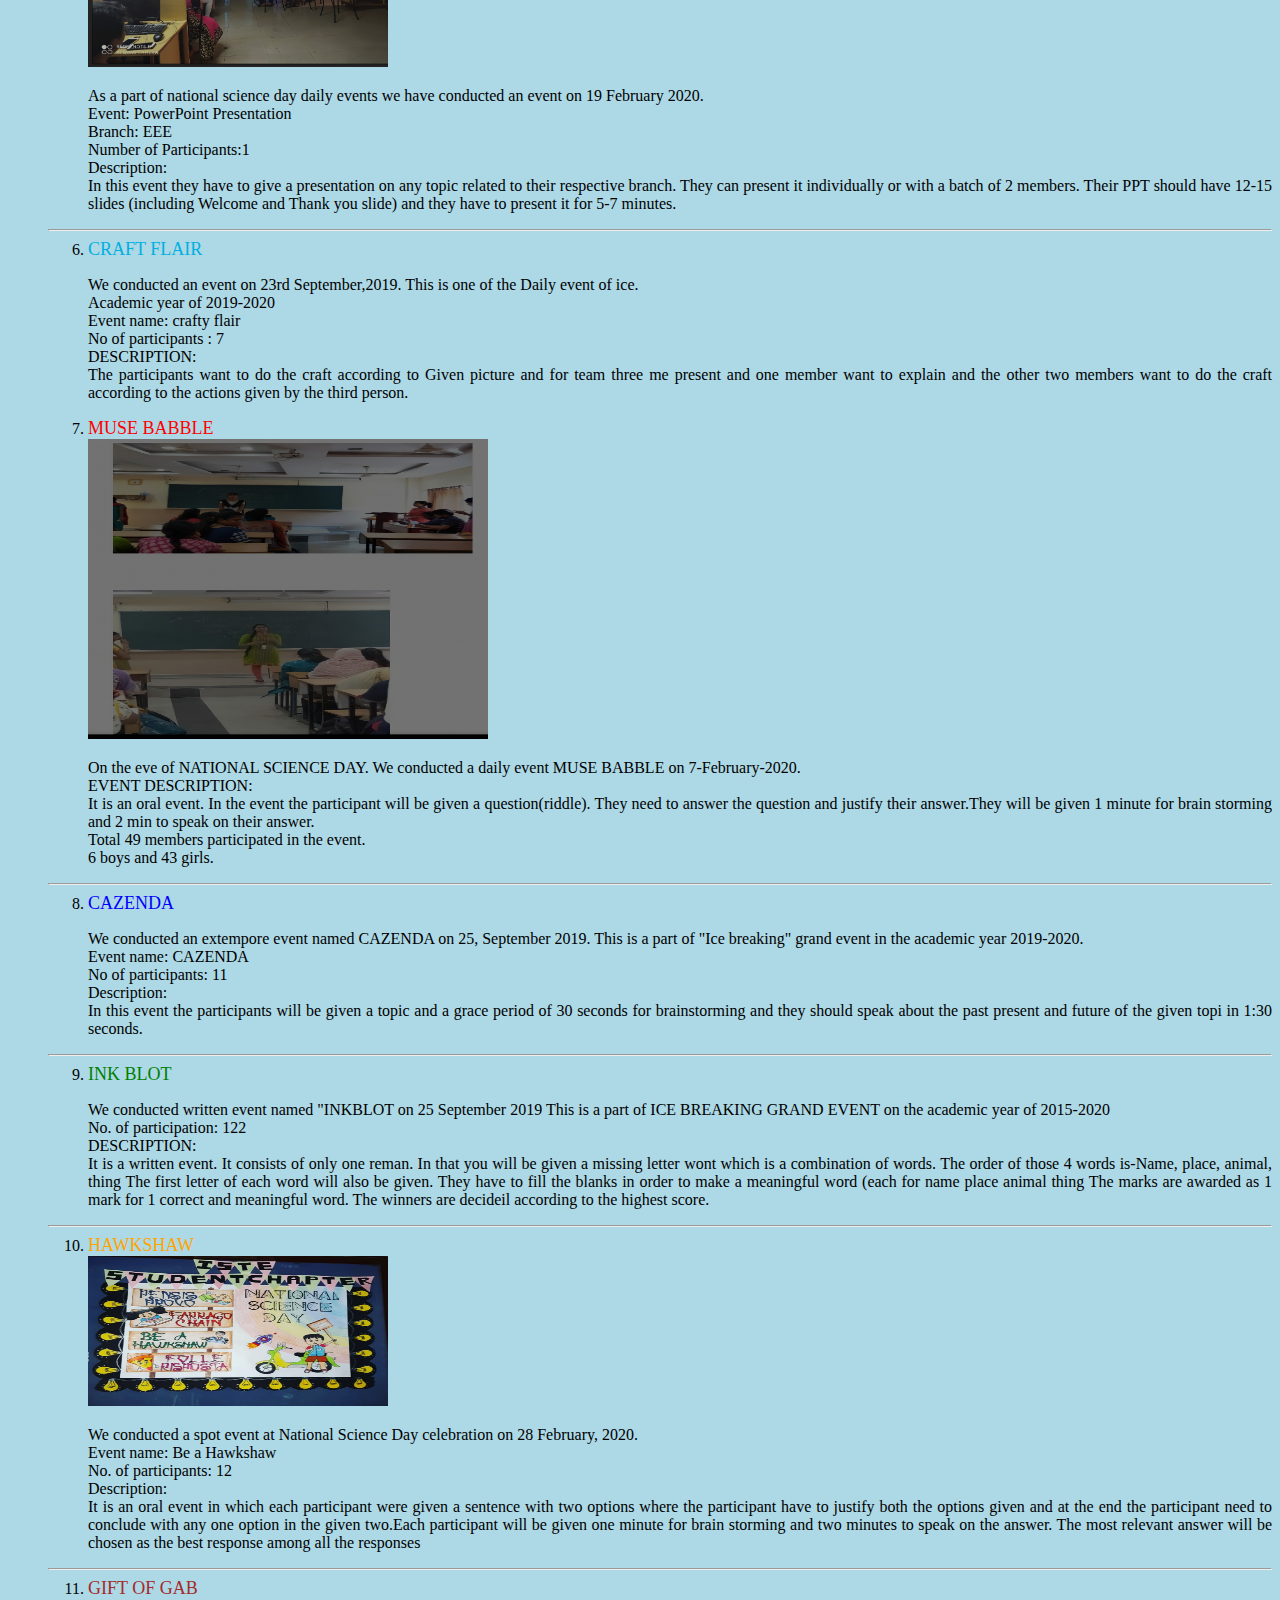
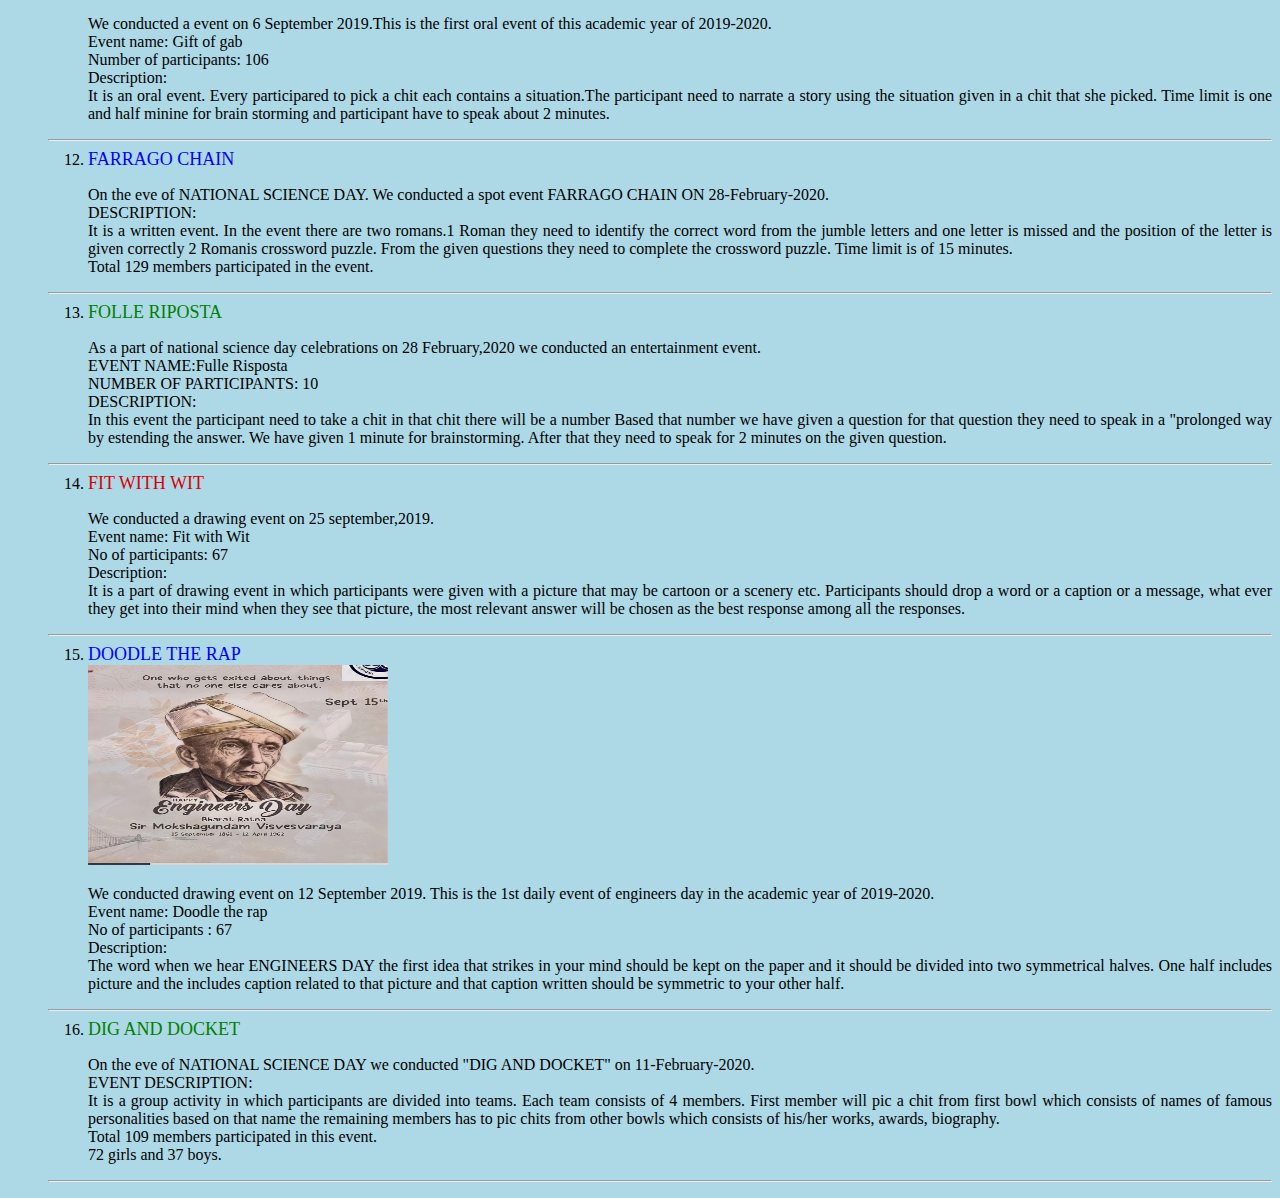
<file: iste.html>
<!DOCTYPE html>
<html>
<head>
    <title>College Clubs Guide</title>
    <style>
        body {
              background-color:lightblue;
        }
        p{
            text-align: justify;
        }
        .REGISTER {
            float: right;
        }
        .objectives {
            text-align: center;
        }
    </style>
</head>
<body>
    <div class="REGISTER">
        <form action="https://forms.gle/5Nn2FBQFGKJJDdBu8">
            <input type="submit" value="REGISTER"/>
        </form>
    </div>
    <h1 align="center"><font size="5" color="red" face="impact">ISTE CLUB</font></h1>
    <marquee scrollamount="6" bgcolor="yellow"><font face="impact" size="4" color="red">INDIAN SOCIETY FOR TECHNICAL EDUCATION</font></marquee><hr><hr>
<img src="p1.jpg" width="400px" height="200" title="iste logo" align="centre">
<p class="objectives">
   <h4><font size="4" color ="red">OBJECTIVES OF ISTE:</font></h4><br>
1. providing quality training programmes to teachers and administrators of technical institutions to update their knowledge and skills in their fields of activity.<br>
2. To assist and contribute in the production and development of top quality professional engineers and technicians needed by the industry and other organisations.<br>
3. providing guidance and training to students to develop better learning skills and personality.<br> 
</p>
<hr>
<p class="objectives">
    The Indian Society for Technical Education (ISTE) is the leading National Professional non-profit making Society for the Technical Education System in our country with the motto of Career Development of Teachers and Personality Development of Students.<br>
</p>
<p class="objectives"> Iste was established in the year 2003
   <br> Head of ISTE : G.R.L.V.N.Srinivasa Raju Sir(ECE HOD)</br>
    College Incharge : S.Veera Babu(EEE)</font></p>
 <hr>
<br><h5><font size="4" color="blue">The events that are conducted by svecw club are:</font></h5></br>
<ol>
<li><font size="4" color="green" bgcolor="yellow">Spot Event:</font></li>
<p>As a part of national science day celebrations on 28 Feburary 2020 we conducted.entertainment event.<br>EVENT NAME: Folle Risposta.<br>NUMBER OF PARTICIPANTS: 10<br>
    DESCRIPTION: in this event the participant need to take a chit in that chit there will be a number. Based on that number we have given a question for that question they need to speak in a prolonged way by extending the antiner We have given 1 minute for brainstorming After that they need to speak for 2 minutes on the given question
</ol>
<hr>
<ol start="2">
 <li> <font size="4" color="red" bgcolor="yellow">Video making:</font></li>
 <p> On the eve of NATIONAL SCIENCE DAY. We conducted a daily event VIDEO MAKING on 18 - February - 2020.<br>In this event participant need to make a video.<br> The theme of the video is o represent their college in a best way.  
</ol>
<hr>
<ol start="3">
    <li><font size="4" color="blue" bgcolor="red">SWIFT AND SHIFT</font></li>
    <p>We conducted an event "Swift and Shift" (oral event) on 25 September, 2019.<br> This is a part of ICE BREAKING grand event in the academic year of 2019-2020.<br>Event: Swift and Shift (oral event).<br>No.of Participation: 10<br>
 <br>Description :<br> We have conducted the event on the spot. In the event we selected two participants and made them a pair, we have given a sentence with an adverb and they have to form a story using that sentence and adverb. And they have to use that adverb in that story more than once. One participant will start the story and when the host says swap the other should continue from where their partner has stopped. This happens for every 20sec. we have given 45sec of brainstorming and 2 mins of time period. Criteria is based on communication, coordination, time management, spontainity.
</ol>
<hr>
<ol start="4">
  <li><font size="4" color="black">DEBATE</font></li>
  <p>We conducted debate on 18th September, 2019.This event is conducted as a part of ICE BREAKING in the academic year of 2019-2020.<br>
    Event: Debate<br>
    No.of participants: 69<br>
    Description:<br>
We have conducted the event by following the general rules of debate. Topics were given by us. Criteria is based on speaking skills, body language, teamwork and content.
  </o1>
<hr>  
<ol start="5">
  <li><font size="4" color="brown">POWER POINT PRESENTATION</font></li>
  <img src="p2.jpg" width="300px" height="200" title="iste logo">
  <p>As a part of national science day daily events we have conducted an event on 19 February 2020.<br>
    Event: PowerPoint Presentation<br> Branch: EEE<br>
    Number of Participants:1<br>
    Description:<br> In this event they have to give a presentation on any topic related to their respective branch. They can present it individually or with a batch of 2 members. Their PPT should have 12-15 slides (including Welcome and Thank you slide) and they have to present it for 5-7 minutes.
 </ol>
 <hr> 
 <ol start="6">
    <li><font size="4" color="sky blue">CRAFT FLAIR</font></li>
    <p>We conducted an event on 23rd September,2019. This is one of the Daily event of ice.<br>
        Academic year of 2019-2020<br>
        Event name: crafty flair<br>
        No of participants : 7<br>
        DESCRIPTION:<br>
        The participants want to do the craft according to Given picture and for team three me present and one member want to explain and the other two members want to do the craft according to the actions given by the third person.<br>
</ol>

    <ol start="7">
        <li><font size="4" color="RED">MUSE BABBLE</font></li>
<img src="p3.jpg" width="400px" height="300">
<p>On the eve of NATIONAL SCIENCE DAY. We conducted a daily event MUSE BABBLE on 7-February-2020.<br>
    EVENT DESCRIPTION:<br>
 It is an oral event. In the event the participant will be given a question(riddle). They need to answer the question and justify their answer.They will be given 1 minute for brain storming and 2 min to speak on their answer.<br>
Total 49 members participated in the event.<br>
 6 boys and 43 girls.
 </ol>
 <hr>
 <ol start="8">
    <li><font size="4" color="blue">CAZENDA</font></li>
 <p>We conducted an extempore event named CAZENDA on 25, September 2019. This is a part of "Ice breaking" grand event in the academic year 2019-2020.<br>
    Event name: CAZENDA<br>
    No of participants: 11<br>
    Description:<br>
     In this event the participants will be given a topic and a grace period of 30 seconds for brainstorming and they should speak about the past present and future of the given topi in 1:30 seconds.
 </ol>
 <hr>
 <ol start="9">
    <li><font size="4" color="green" bgcolr="yellow">INK BLOT</font></li>
<p>We conducted written event named "INKBLOT on 25 September 2019 This is a part of ICE BREAKING GRAND EVENT on the academic year of 2015-2020<br>
     No. of participation: 122<br>
DESCRIPTION:<br>
It is a written event. It consists of only one reman. In that you will be given a missing letter wont which is a combination of words. The order of those 4 words is-Name, place, animal, thing The first letter of each word will also be given. They have to fill the blanks in order to make a meaningful word (each for name place animal thing
The marks are awarded as 1 mark for 1 correct and meaningful word. The winners are decideil according to the highest score.
 </ol>
 <hr>
 <ol start="10">
    <li><font size="4" color="orange" bgcolr="yellow">HAWKSHAW</font></li>
    <img src="p4.jpg"width="300px" height="150">
    <p>We conducted a spot event at National Science Day celebration on 28 February, 2020.<br>
    Event name: Be a Hawkshaw<br>
    No. of participants: 12<br>
    Description:<br>
    It is an oral event in which each participant were given a sentence with two options where the participant have to justify both the options given and at the end the participant need to conclude with any one option in the given two.Each participant will be given one minute for brain storming and two minutes to speak on the answer. The most relevant answer will be chosen as the best response among all the responses
 </ol>
 <hr>
 <ol start="11">
    <li><font size="4" color="brown" bgcolr="yellow">GIFT OF GAB</font></li>
<p>We conducted a event on 6 September 2019.This is the first oral event of this academic year of 2019-2020.<br>
    Event name: Gift of gab<br>
    Number of participants: 106<br>
    Description:<br>
    It is an oral event. Every participared to pick a chit each contains a situation.The participant need to narrate a story using the situation given in a chit that she picked. Time limit is one and half minine for brain storming and participant have to speak about 2 minutes.
 </ol>
 <hr>
 <ol start="12">
    <li><font size="4" color="blue" bgcolr="yellow">FARRAGO CHAIN</font></li>
<p>On the eve of NATIONAL SCIENCE DAY. We conducted a spot event FARRAGO CHAIN ON 28-February-2020.<br>
DESCRIPTION:<br>
It is a written event. In the event there are two romans.1 Roman they need to identify the correct word from the jumble letters and one letter is missed and the position of the letter is given correctly
2 Romanis crossword puzzle. From the given questions they need to complete the crossword puzzle. Time limit is of 15 minutes.<br>
 Total 129 members participated in the event.<br>
</ol>
<hr>
<ol start="13">
    <li><font size="4" color="green" bgcolr="yellow">FOLLE RIPOSTA</font></li>    
<p>As a part of national science day celebrations on 28 February,2020 we conducted an entertainment event.<br>
     EVENT NAME:Fulle Risposta<br>
     NUMBER OF PARTICIPANTS: 10<br>
    DESCRIPTION:<br>
    In this event the participant need to take a chit in that chit there will be a number Based that number we have given a question for that question they need to speak in a "prolonged way by estending the answer. We have given 1 minute for brainstorming. After that they need to speak for 2 minutes on the given question.<br>
</ol>
<hr>
<ol start="14">
    <li><font size="4" color="dark pink" bgcolr="yellow">FIT WITH WIT</font></li>    
<p> We conducted a drawing event on 25 september,2019.<br>
Event name: Fit with Wit<br>
 No of participants: 67<br>
 Description:<br>
  It is a part of drawing event in which participants were given with a picture that may be cartoon or a scenery etc. Participants should drop a word or a caption or a message, what ever they get into their mind when they see that picture, the most relevant answer will be chosen as the best response among all the responses.<br>
</ol>
<hr>
<ol start="15">
    <li><font size="4" color=" blue" bgcolr="yellow">DOODLE THE RAP</font></li>
    <img src="isteimg.jpg" width="300px" height="200">  
<p>We conducted drawing event on 12 September 2019. This is the 1st daily event of engineers day in the academic year of 2019-2020.<br>
Event name: Doodle the rap<br>
 No of participants : 67<br>
Description:<br>
The word when we hear ENGINEERS DAY the first idea that strikes in your mind should be kept on the paper and it should be divided into two symmetrical halves. One half includes picture and the includes caption related to that picture and that caption written should be symmetric to your other half.<br>
</ol>
<hr>
<ol start="16">
    <li><font size="4" color="green" bgcolr="yellow">DIG AND DOCKET</font></li>
<p>On the eve of NATIONAL SCIENCE DAY we conducted "DIG AND DOCKET" on 11-February-2020.<br>
EVENT DESCRIPTION:<br>
 It is a group activity in which participants are divided into teams. Each team consists of 4 members. First member will pic a chit from first bowl which consists of names of famous personalities based on that name the remaining members has to pic chits from other bowls which consists of his/her works, awards, biography.<br>
Total 109 members participated in this event.<br>
 72 girls and 37 boys.<br>
 </ol>
 <hr>
</body>

</html>
</file>
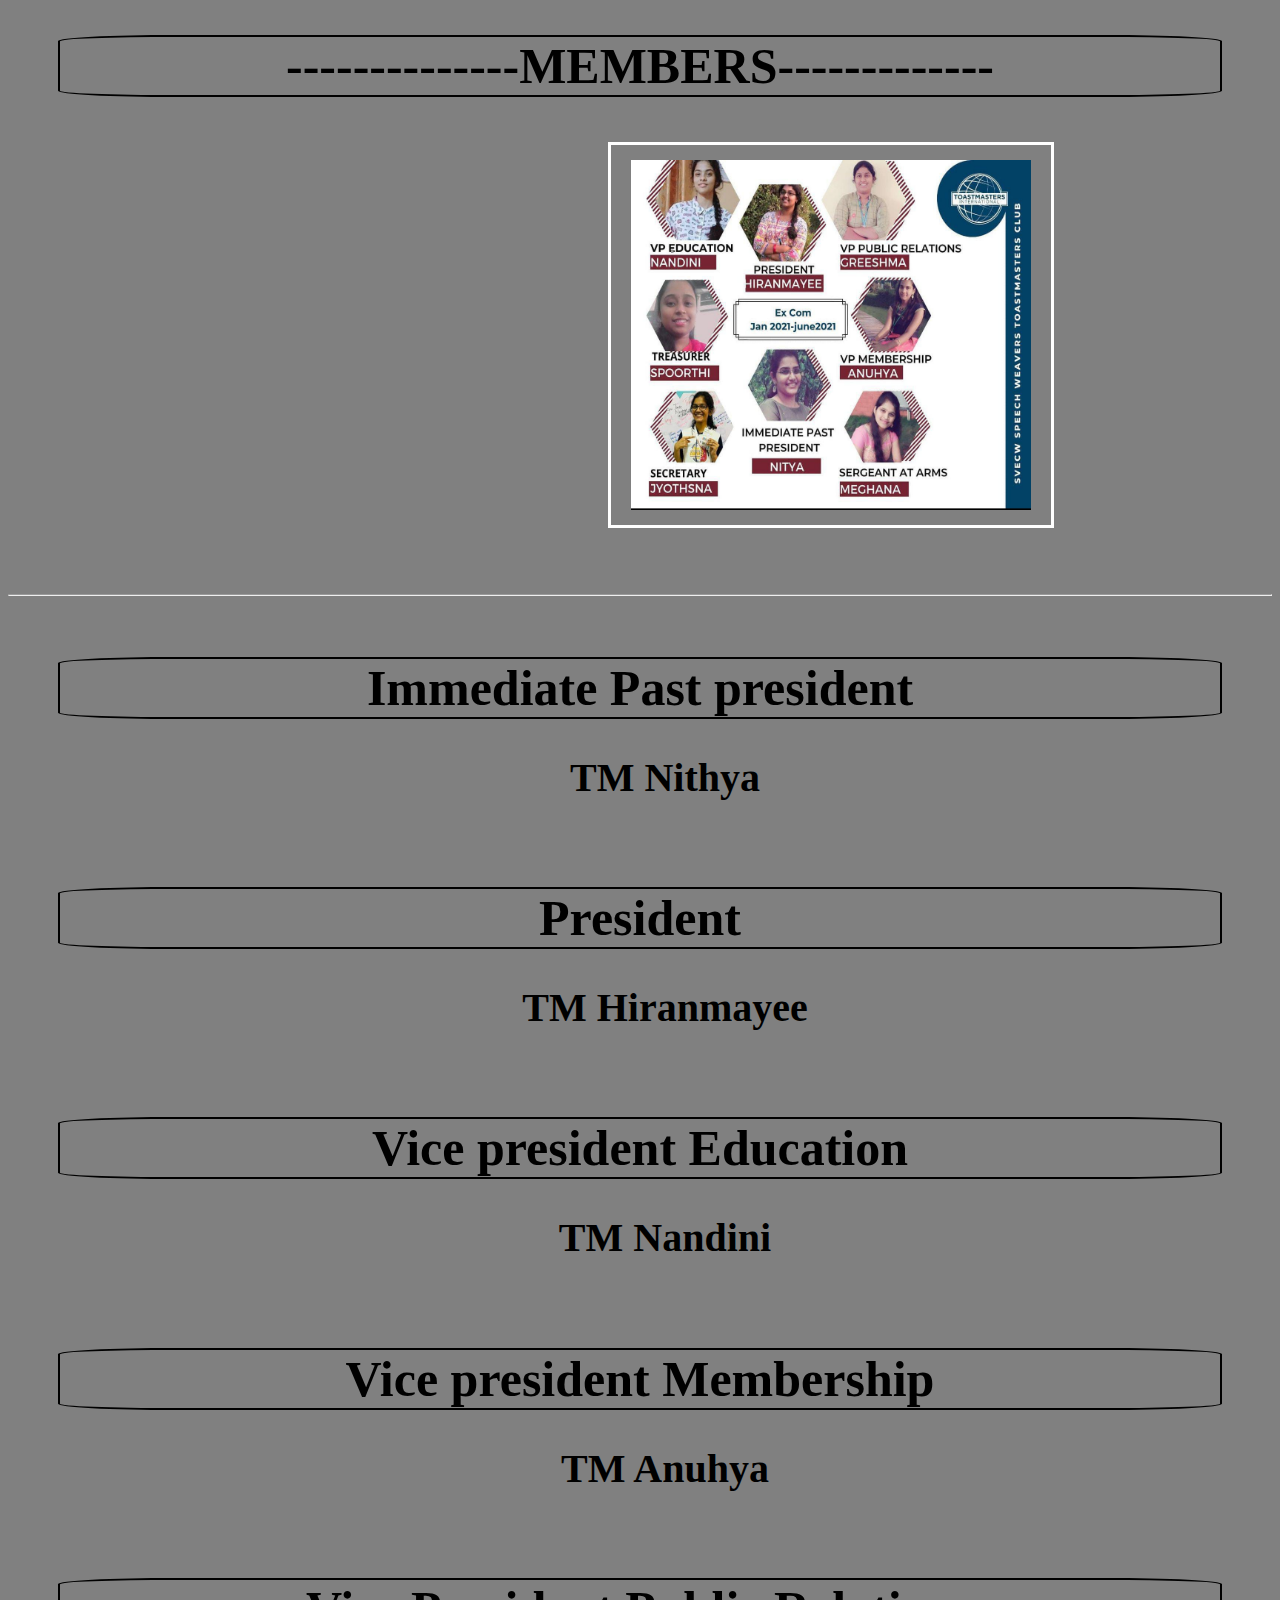
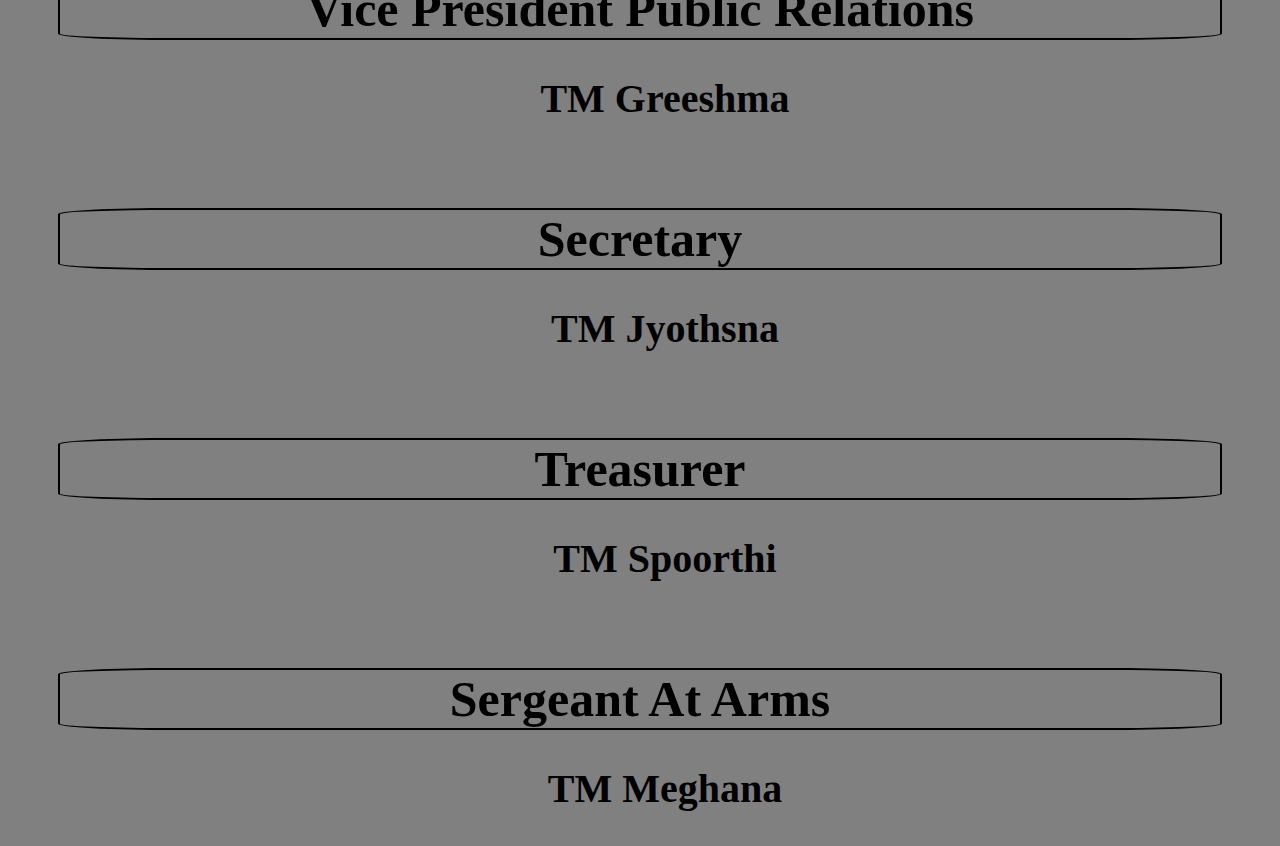
<file: Members.html>
<!DOCTYPE html>
<!DOCTYPE html>
<html>
<head>
<title>Members of toastmasters club</title>
 <style>
     body{
font-style:"Century Gothic";
background-color:grey;
     }
h1{
font-size:50px;
margin: 35px 50px;
border-radius: 10%;
border: 2px solid black;
     }
     h2{
margin-left:50px;
font-size: 40px;
     }
     li{
      color: white;
      margin-left: 20px;
      font-size:20px;
     }
     .image img{
         float: center;
         width: 400px;
         height: 350px;
         padding: 15px 20px;
         border: 3px solid white;
         margin-left: 600px;
         margin-top: 10px;
     }
     </style>
     </head>
     <body>
         <h1 align="center">--------------MEMBERS-------------</h1>
         <div class="image">
         <img src="pp2.jpg"> 
         </div>
         <br/><br/><br/><hr/><br/>
 <h1 align="center">Immediate Past president</h1>
<h2 align="center">TM Nithya</h2>
<br/>
<h1 align="center">President</h1>
<h2 align="center">TM Hiranmayee</h2>
<br/>
<h1 align="center">Vice president Education</h1>
<h2 align="center">TM Nandini</h2>
<br/>
<h1 align="center">Vice president Membership</h1>
<h2 align="center">TM Anuhya</h2>
<br/>
<h1 align="center">Vice President Public Relations</h1>
<h2 align="center">TM Greeshma</h2>
<br/>
<h1 align="center">Secretary</h1>
<h2 align="center">TM Jyothsna</h2>
<br/>
<h1 align="center">Treasurer</h1>
<h2 align="center">TM Spoorthi</h2>
<br/>
<h1 align="center">Sergeant At Arms</h1>
<h2 align="center">TM Meghana</h2>
</body>
</html>
</file>
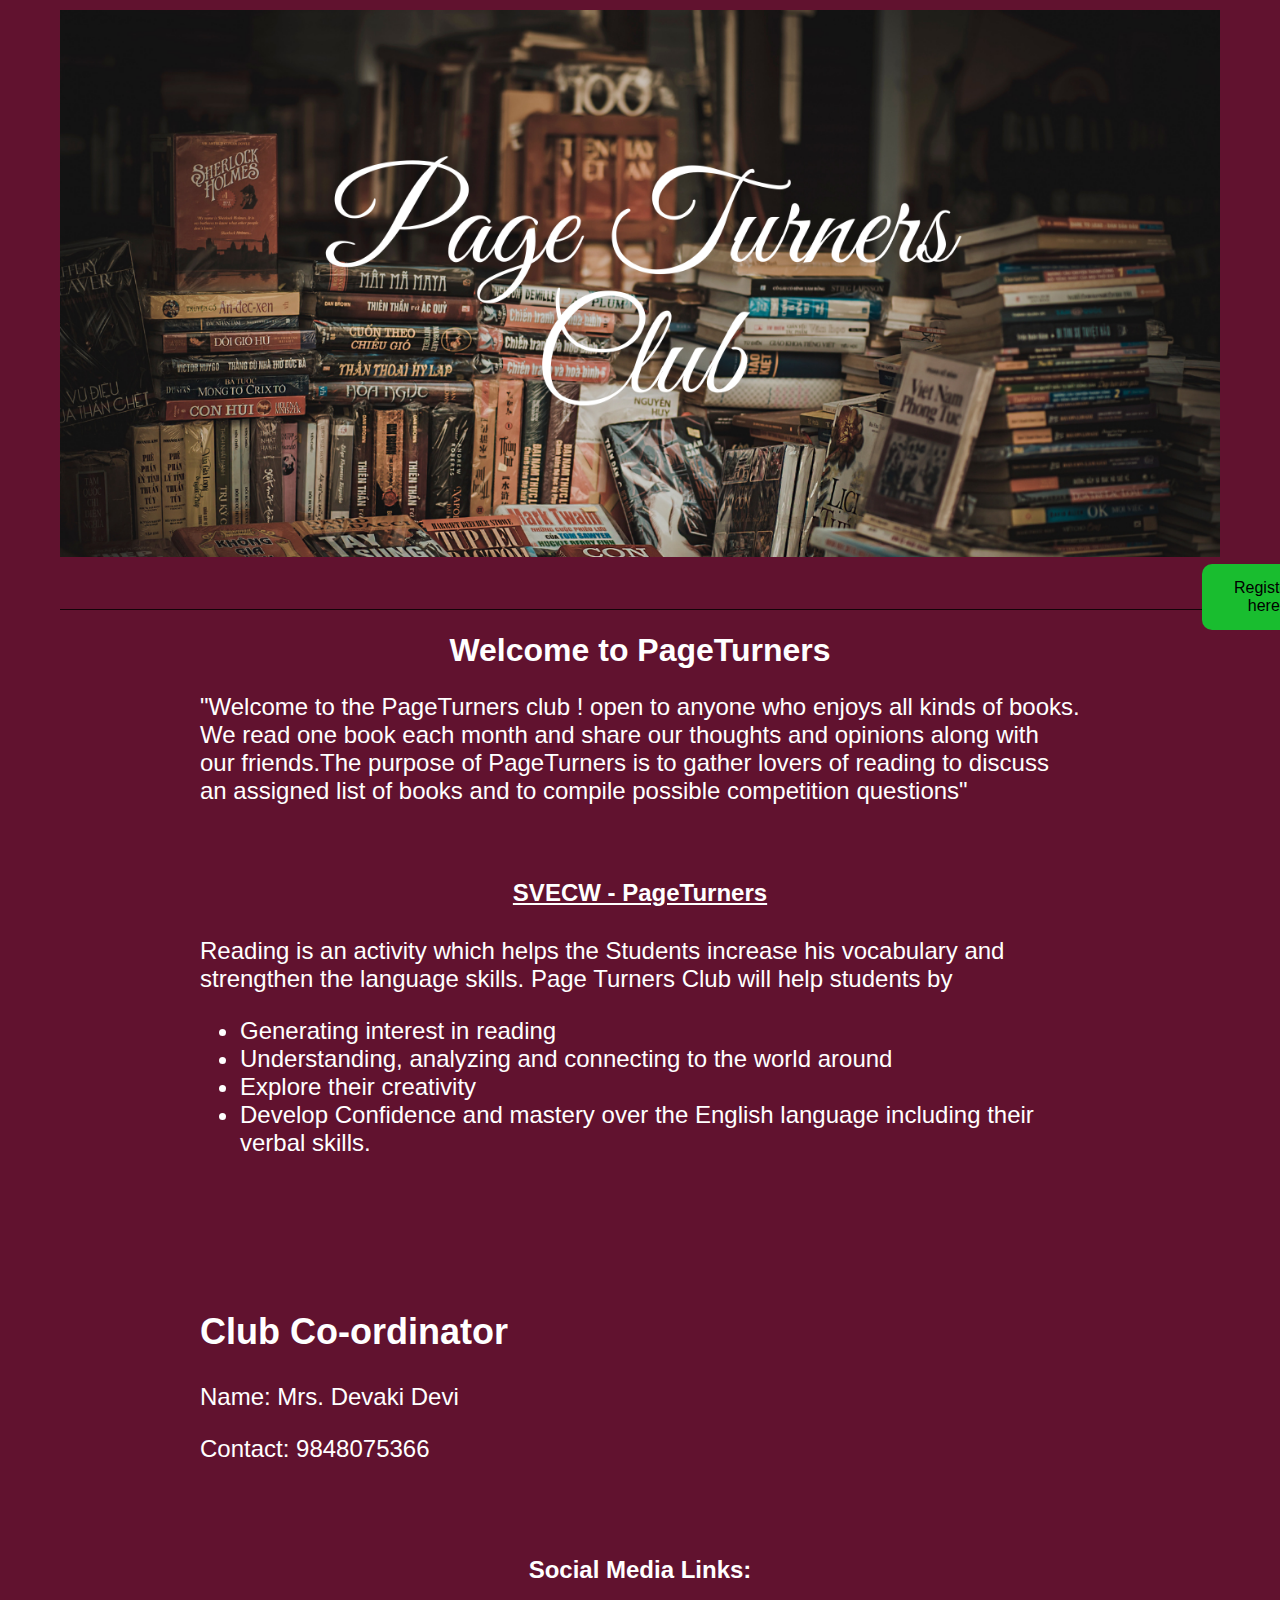
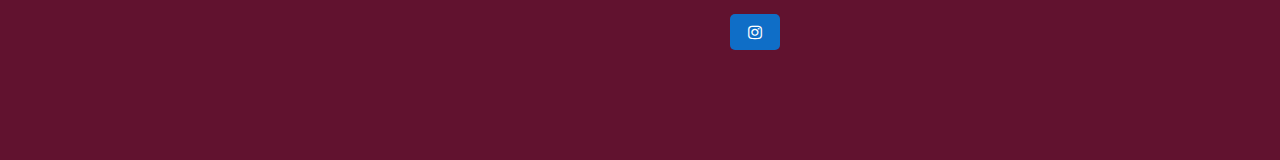
<file: pageturners.html>
<!DOCTYPE html>
<html>
<head>
<title>PageTurners</title>
<meta name="viewport" content="width=device-width, initial-scale=1">
<link rel="stylesheet" href="stylepageturners.css" type="text/css">
<link rel="stylesheet" href="https://cdnjs.cloudflare.com/ajax/libs/font-awesome/4.7.0/css/font-awesome.min.css">
</head>
<body>
<header>
    <img src="pageturn2.png" alt="pageturners image">
</header>

</div>

    
    <a href="https://forms.gle/5Nn2FBQFGKJJDdBu8" class="button">Register here</a>
    <h1 align ="center">Welcome to PageTurners</h1>
    <p class = "para1">"Welcome to the PageTurners club ! open to anyone who enjoys all kinds of  books. We read one book each month and share our thoughts and opinions along with our friends.The purpose of PageTurners is to gather lovers of reading to discuss an assigned list of books and to compile possible competition questions"</p>   
   
    <h2 class="svecwheading"><ins>SVECW - PageTurners</ins></h2>
    <div class= "para2">
        
    <p> Reading is an activity which helps the Students increase his vocabulary and strengthen the language skills. Page Turners Club will help students by </p> 
    <ul>
     <li>Generating interest in reading</li> 
     <li>Understanding, analyzing and connecting to the world around</li>
     <li>Explore their creativity</li> 
     <li>Develop Confidence and mastery over the English language including their verbal skills.</li> 
    </ul>
    </div>
    <div class="para3">
        <h2>Club Co-ordinator</h2>
        <p>Name: Mrs. Devaki Devi</p>
        <p>Contact: 9848075366</p>
    </div>
    <div class="social">
    <h2 style="text-align: center;">Social Media Links:</h2>
        <a href="https://instagram.com/pageturners_svecw?utm_medium=copy_link" class="fa fa-instagram" style="margin-left: 730px;"></a>
    </div>
</div>



</body>
</html>
</file>
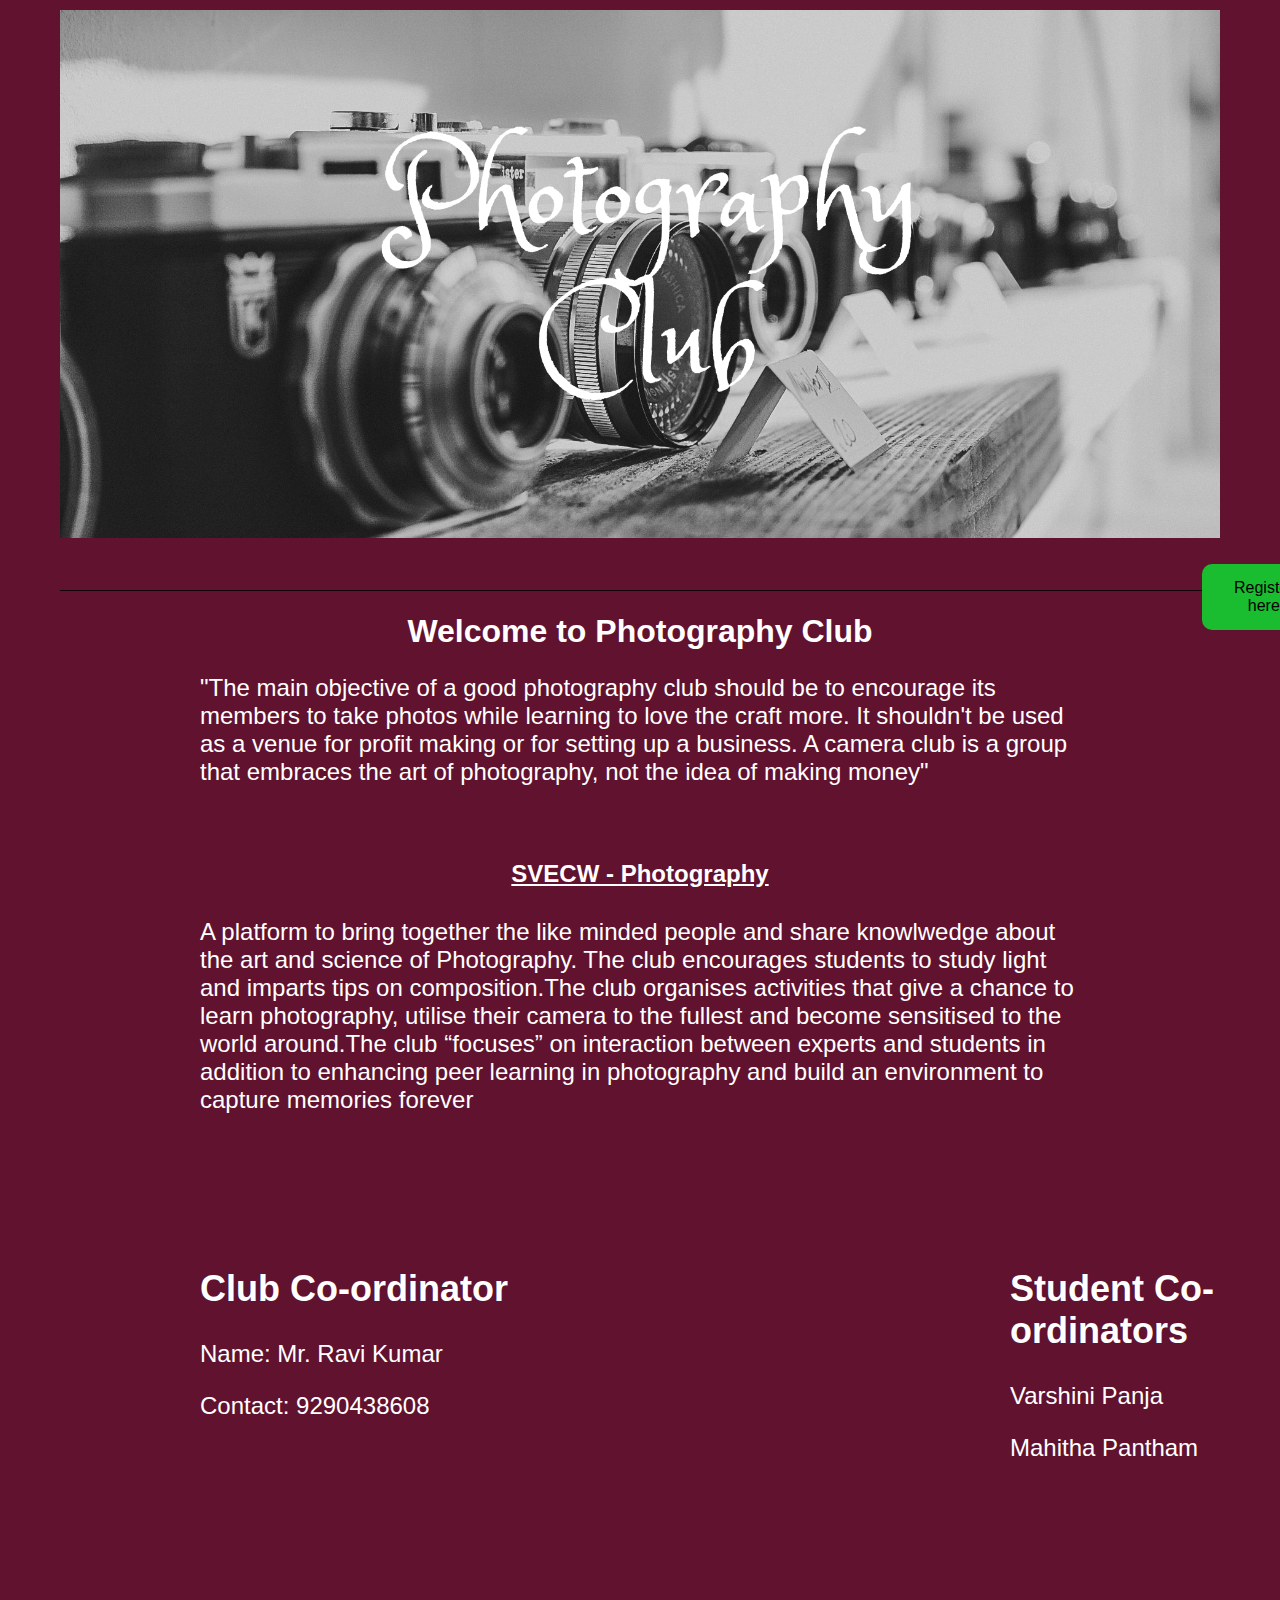
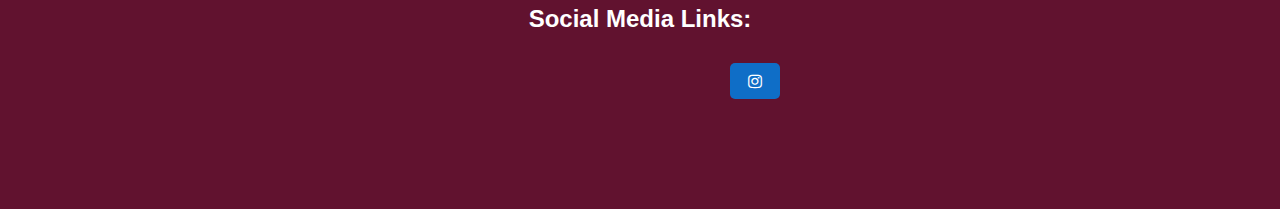
<file: photographyclub.html>
<!DOCTYPE html>
<html>
<head>
<title>photographyclub</title>
<meta name="viewport" content="width=device-width, initial-scale=1">
<link rel="stylesheet" href="stylepageturners.css" type="text/css">
<link rel="stylesheet" href="https://cdnjs.cloudflare.com/ajax/libs/font-awesome/4.7.0/css/font-awesome.min.css">
</head>
<body>
<header>
    <img src="PC.png" alt="photography image">
</header>

</div>

    
    <a href="https://forms.gle/5Nn2FBQFGKJJDdBu8" class="button">Register here</a>
    <h1 align="center">Welcome to Photography Club</h1>
    <p class = "para1">"The main objective of a good photography club should be to encourage its members to take photos while learning to love the craft more. It shouldn't be used as a venue for profit making or for setting up a business. A camera club is a group that embraces the art of photography, not the idea of making money"</p>   
   
    <h2 class="svecwheading"><ins>SVECW - Photography</ins></h2>
    <div class= "para2">
        
    <p> A platform to bring together the like minded people and share knowlwedge about the art and science of Photography. The club encourages students to study light and imparts tips on composition.The club organises activities that give a chance to learn photography, utilise their camera to the fullest and become sensitised to the world around.The club “focuses” on interaction between experts and students in addition to enhancing peer learning in photography and build an environment to capture memories forever</p> 
    
    </div>
    
    <div>
        <div class="para3" style="width: 30%; float: left;"> 
        <h2>Club Co-ordinator</h2>
        <p>Name: Mr. Ravi Kumar</p>
        <p>Contact: 9290438608</p>
        </div>
        <div class="para4"> 
         <h2>Student Co-ordinators</h2>
            <p>Varshini Panja</p>
            <p>Mahitha Pantham</p>
        </div>

    </div>
    <div class="social">
    <h2 style="text-align: center;">Social Media Links:</h2>
    <a href="https://instagram.com/svecw_photography?utm_medium=copy_link" class="fa fa-instagram" style="margin-left: 730px;"></a>
</div>
</div>
</body>
</html>
</file>
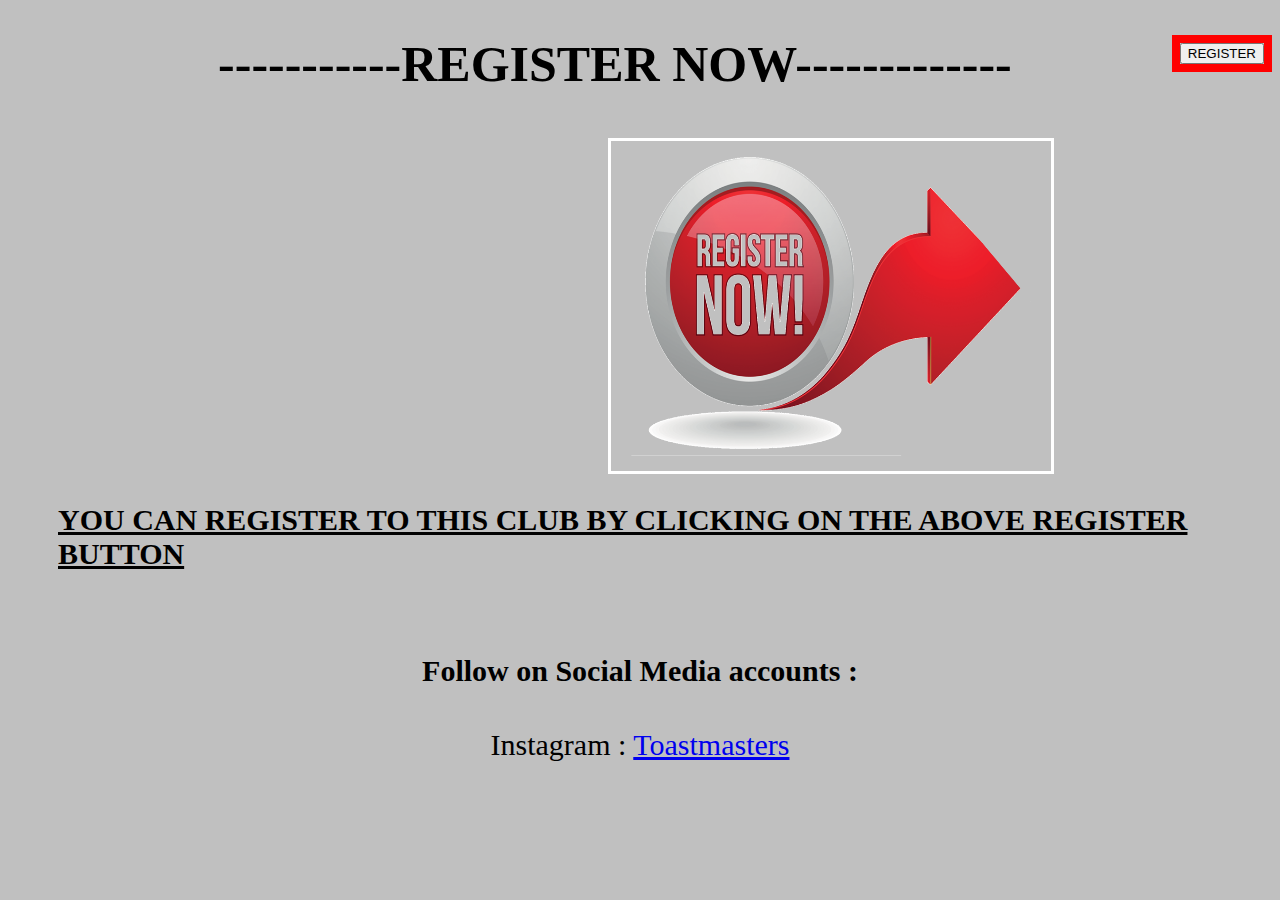
<file: Register.html>
<!DOCTYPE html>
<!DOCTYPE html>
<html>
<head>
<title>Register in toastmasters club</title>
 <style>
     body{
font-style:"Century Gothic";
background-color:silver;
     }
h1{
font-size:50px;
margin: 35px 50px;


     }
     h2{
         margin-left:50px;
         font-size:30px;
     }
     li{
      color: white;
      margin-left: 20px;
      font-size:15px;
     }
     .image img{
         float: center;
         width: 400px;
         height: 300px;
         padding: 15px 20px;
         border: 3px solid white;
         margin-left: 600px;
         margin-top: 10px;
     }
     .register {
         float: right;
         border:red;
         border-style:solid;
        border-width: 8px ;
     }
        .social {
         text-align: center;
         font-size: 30px;
     }
     </style>
     </head>
     <body>
         <div class="register">
             <form action="https://forms.gle/5Nn2FBQFGKJJDdBu8">
               <input type="submit" value="REGISTER"/>
         </form>
         </div>
         <h1 align="center">-----------REGISTER NOW-------------</h1>
         <div class="image">
         <img src="pp13.png"> 
         </div>
         <h2><u>YOU CAN REGISTER TO THIS CLUB BY CLICKING ON THE ABOVE REGISTER BUTTON</u></h2>
         <br/>
         <h4 class="social">Follow on Social Media accounts :</h4>
         <p class="social">
             Instagram : <a href="https://instagram.com/speech_weavers_toastmasters?utm_medium=copy_link">Toastmasters</a> 
        </p>
</body>
</html>
</file>
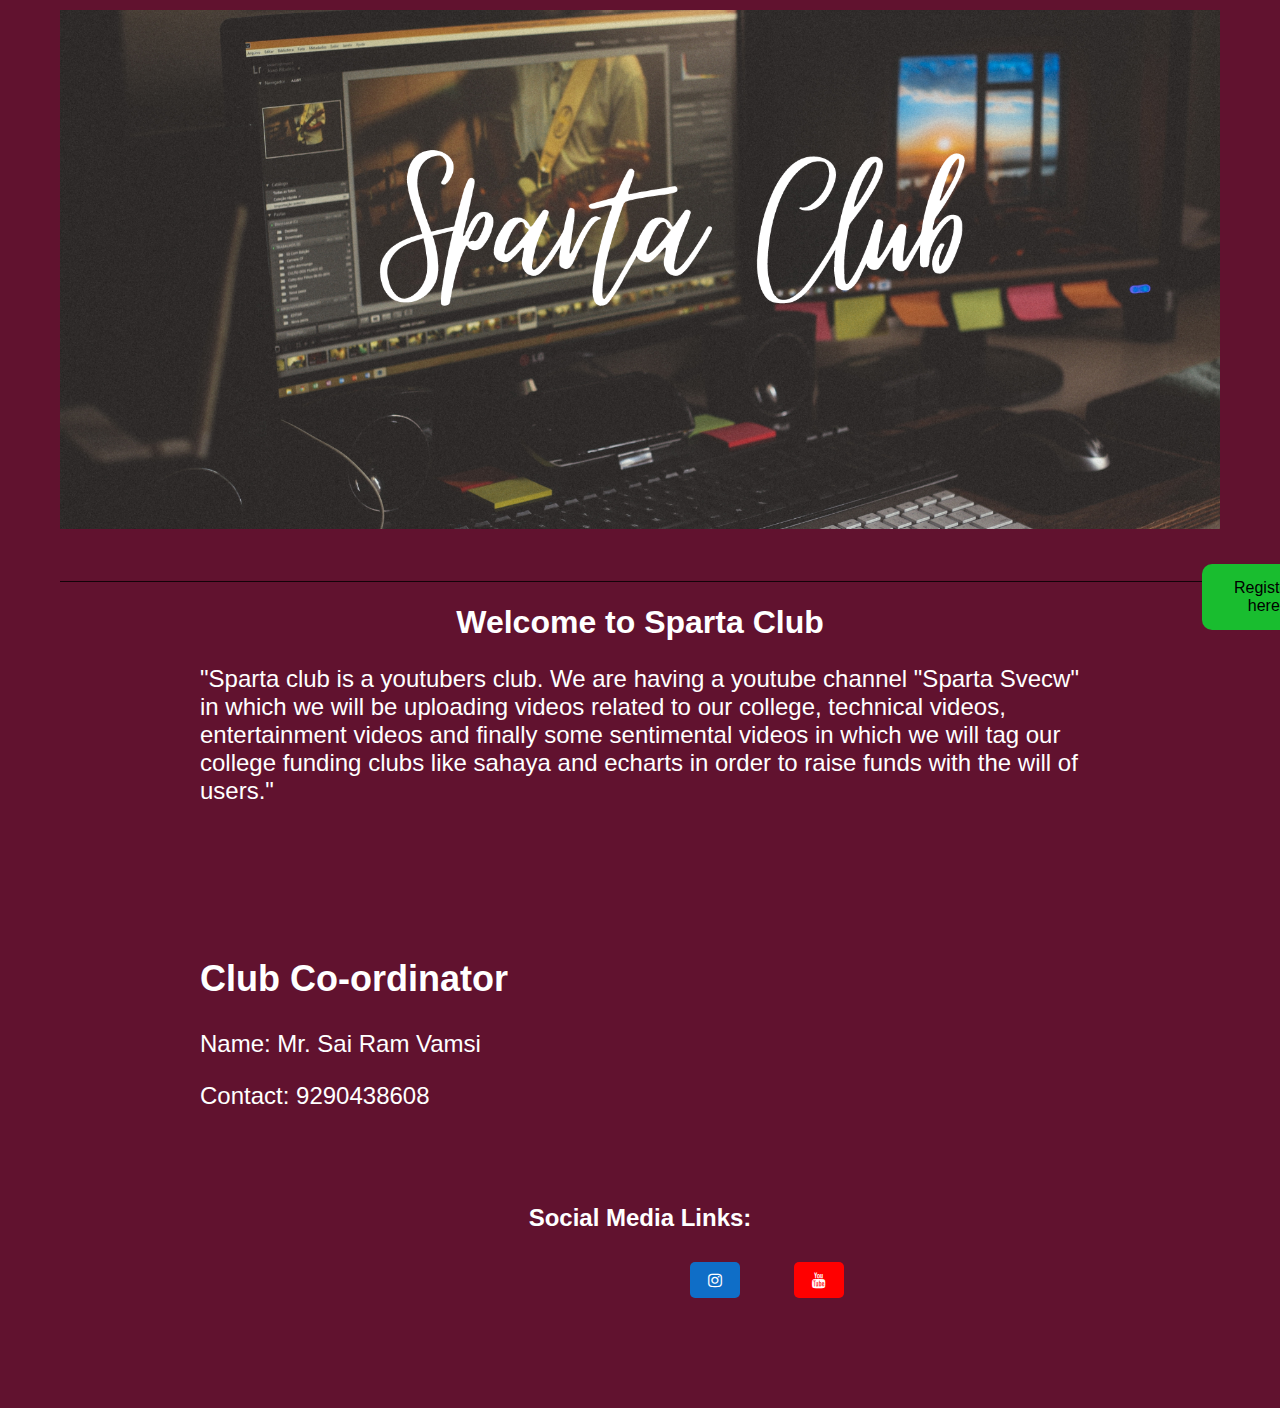
<file: spartaclub.html>
<!DOCTYPE html>
<html>
<head>
<title>spartaclub</title>
<meta name="viewport" content="width=device-width, initial-scale=1">
<link rel="stylesheet" href="stylepageturners.css" type="text/css">
<link rel="stylesheet" href="https://cdnjs.cloudflare.com/ajax/libs/font-awesome/4.7.0/css/font-awesome.min.css">
</head>
<body>
<header>
    <img src="sclub.png" alt="sparta image">
</header>

</div>
   
    <a href="https://forms.gle/5Nn2FBQFGKJJDdBu8" class="button">Register here</a>
    <h1 align="center">Welcome to Sparta Club</h1>
    <p class = "para1">"Sparta club is a youtubers club. We are having a youtube channel "Sparta Svecw" in which we will be uploading videos related to our college,  technical videos, entertainment videos and finally some sentimental videos in which we will tag our college funding clubs like sahaya and echarts in order to raise funds with the will of users."</p>   
   
   
    <div class="para3">
        <h2>Club Co-ordinator</h2>
        <p>Name: Mr. Sai Ram Vamsi </p>
        <p>Contact: 9290438608</p>
    </div>
    <h2 style="text-align: center;">Social Media Links:</h2>
    <div class="social">
        <a href="https://instagram.com/sparta_svecw?utm_medium=copy_link" class="fa fa-instagram"style="margin-left: 690px;"></a>
        <a href="https://youtube.com/channel/UCmXjNcn76tBB98yadQ_WT8g" class="fa fa-youtube"style="margin-left: 30px;"></a>
    </div>

</div>

</body>
</html>
</file>
<file: style.css>
*{
    margin:0;
    padding:0;
    box-sizing: border-box;
    
}
*{
    margin: 0px;
    padding: 0px;
}


.upcoming {
    text-align: centre
}
.notices {
    color:black;
    text-align: center;
    font-family:-apple-system, BlinkMacSystemFont, 'Segoe UI', Roboto, Oxygen, Ubuntu, Cantarell, 'Open Sans', 'Helvetica Neue', sans-serif;
    font-size: 20PX;
    border-width: 10px;
    border-color: royalblue;
}
.slider
{
    height: 500px;
    width: 100%;
    background-color:paleturquoise;
    overflow: hidden;
}
.sliderchild
{
    height: 500px;
    width: 500%;
    background-color:indigo;
    animation: slider infinite 20s 5s;
  }
  .bg-text {
    background-color: rgb(0,0,0); /* Fallback color */
    background-color: rgba(0,0,0, 0.4); /* Black w/opacity/see-through */
    color: white;
    font-weight: bold;
    text-shadow: -4px 3px 0 #3a50d9;
    border: 3px solid #f1f1f1;
    position: absolute;
    top: 40%;
    left: 50%;

    transform: translate(-50%, -50%);
    z-index: 2;
    width: 80%;
    height: 50%;
    padding: 20px;
    text-align: center;
    text-indent: 50px;
  }
  .imagecon
  {
    
    height:100%;
    width: 20%;
    background-color:indigo;
    background-position:center;
    background-size: contain;
    float: left;
    line-height:500px;
    font-size: 25px;
    color:snow;

  }
.imagecon:nth-child(1)
{
    background-image: url("pic1.jpg");
    background-repeat : no-repeat;
    background-size: cover;




}
.imagecon:nth-child(2)
{
    background-image: url("pic2.jpg");
    background-repeat : no-repeat;
    background-size:cover;

}
.imagecon:nth-child(3)
{
    background-image: url("pic3.jpg");
    background-repeat : no-repeat;
    background-size: cover;

}
.imagecon:nth-child(4)
{
    background-image: url("svecw.jpg");
    background-repeat : no-repeat;
    background-size: cover;

}
.imagecon:nth-child(5)
{
    background-image: url("pic4.jpg");
    background-repeat : no-repeat;
    background-size: cover;

}
@keyframes slider
{
    12.5%
    {
        margin-left : -100%; 
    }
    25%
    {
        margin-left : -100%;
    }
    37.5%
    {
        margin-left : -200%; 
    }
    50%
    {
        margin-left : -200%;
    }
    62.5%
    { 
        margin-left : -300%;
    }
    75%
    {
        margin-left : -300%;
    }
    87.5%
    {
        margin-left : -400%;
    }
    100%
    {
        margin-left : -400%;
    }

}
.clubsinformation {
    text-align: center;
    font-size: 20px;
    color:sienna;
    margin-top: 20px;
    margin-bottom: 20px;
    background-color:royalblue;
    background-image: radial-gradient(circle, #5c0067 0%, #00d4ff 100%);
}
.somematter {
    text-align: center;
    font-size: 18px;
    font-style:italic;
    font-weight: lighter;
    
}
.clubnames {
    color:rgb(236, 83, 12);
    
    text-align: center;
    background-color:seashell;
}
img {
    border: 1px solid #ddd;
    border-radius: 4px;
    padding: 3px;
    background-color: rgb(201, 36, 36); 
    width: 10px;
    height: 210px;
    border-color:rgba(0,0,0, 0.4);
}
.column {
    float:left;
    width: 33.33%;
    padding: 20px;
    background-color:seashell;
}
/* Clearfix (clear floats) */
.row::after {
    content: "";
    clear: both;
    display:table;
  }
  .rmf {
      background-color:mediumblue;
  }
  main {
      background-color: seashell;
  }
 .end {
     background-color:seashell;
 }
</file>
<file: styleecofriendlyclub.css>
body, html {
    height: 100%;
    margin: 0;
    font-family:sans-serif;

  }
* {
    box-sizing: border-box;
  }
  
.column {
    float: left;
    width: 33.33%;
    padding: 5px;
  }
  
  /* Clearfix (clear floats) */
  .row::after {
    content: "";
    clear: both;
    display: table;
  }
  .registernote {
    text-align: center;
    background-color: lightgreen;
  }
.bg-image {
    /* The image used */
    background-image: url("ecofriendlybg.jpg");
    overflow: hidden;
    /* Add the blur effect */
    filter: blur(4px);
    -webkit-filter: blur(4px);
    
    /* Full height */
    height: 60%; 
    
    /* Center and scale the image nicely */
    background-position: center;
    background-repeat: no-repeat;
    background-size: cover;
  }
  
  /* Position text in the middle of the page/image */
  .bg-text {
    background-color: rgb(0,0,0); /* Fallback color */
    background-color: rgba(0,0,0, 0.4); /* Black w/opacity/see-through */
    color: white;
    font-weight:200;
    font-size: 40px;
    border: 3px solid #f1f1f1;
    position: absolute;
    top: 30%;
    left: 50%;
    transform: translate(-50%, -50%);
    z-index: 2;
    width: 80%;
    padding: 30px;
    text-align: center;
  }
.caption {
    font-style: italic;
}
.obj {
    color: green;
}
.heading {
    text-align: center;
    margin-top: 20px;
    margin-bottom: 20px;
    background-color: green;
}
.introductiontohappyclub {
    font-family :Verdana, Geneva, Tahoma, sans-serif;
    font-size: 18px;
}
.container {
    position: relative;
    width:1500px;
    display: flex;
    justify-content: space-between;
    background-color:green;
    align-items: center;
    flex-wrap: wrap;
}
.container .card {
    position: relative;
    max-width: auto;
    background:lightyellow;
    margin : 10px;
    padding: 15px;
    display: flex;

}
.container .card .imgbox {
    max-width: 210px;
    flex: 0 0 510px
}

.container .card .imgbox img {
   max-width: 100%;
}

.container .card .content {
    margin-left: 20px;
}
.social {
  text-align: center;
}
.faculty {
  text-align: center;
  font-size: 20px;
  background-color: lightgoldenrodyellow;
}
</file>
<file: stylehappyclub.css>
body, html {
    height: 100%;
    margin: 0;
    font-family:sans-serif;

  }
* {
    box-sizing: border-box;
  }
  .register {

}
.registermatter {
  background-color: lightgray;
  font-family: 'Segoe UI', Tahoma, Geneva, Verdana, sans-serif;
  font-weight: 600;
  font-style:italic;
  text-align: center;
  background-size: 200;
}
.bg-image {
    /* The image used */
    background-image: url("happyclubsbackgroundimg.jpg");
    overflow: hidden;
    /* Add the blur effect */
    filter: blur(4px);
    -webkit-filter: blur(4px);
    
    /* Full height */
    height: 60%; 
    
    /* Center and scale the image nicely */
    background-position: center;
    background-repeat: no-repeat;
    background-size: cover;
  }
  
  /* Position text in the middle of the page/image */
  .bg-text {
    background-color: rgb(0,0,0); /* Fallback color */
    background-color: rgba(0,0,0, 0.4); /* Black w/opacity/see-through */
    color: white;
    font-weight:200;
    font-size: 40px;
    border: 3px solid #f1f1f1;
    position: absolute;
    top: 30%;
    left: 50%;
    transform: translate(-50%, -50%);
    z-index: 2;
    width: 80%;
    padding: 30px;
    text-align: center;
  }
  .heading {
      text-align: center;
      margin-bottom: 30px;
  }
  .introductiontohappyclub {
      text-align: center;
      font-family:'Segoe UI', Tahoma, Geneva, Verdana, sans-serif;
  }
  .svecwheading {
    text-align: center;
    margin-bottom: 30px;
    margin-bottom: 30px;
  }
 .container {
     position: relative;
     width:1500px;
     display: flex;
     justify-content: space-between;
     background-color:yellow;
     align-items: center;
     flex-wrap: wrap;
 }
 .container .card {
     position: relative;
     max-width: auto;
     background:lightyellow;
     margin : 10px;
     padding: 15px;
     display: flex;

 }
 .container .card .imgbox {
     max-width: 210px;
     flex: 0 0 510px
 }
 .container .card .imgbox img {
    max-width: 100%;
 }
 .container .card .content {
     margin-left: 20px;
 }
.founder {
    text-align: center;
}
</file>
<file: stylepageturners.css>
body, html {
    height: 100%;
    width: 100%;
    margin: 0;
    font-family: Arial, sans-serif;
    color: #fff;
    background-color: #61122f;
  }
header{
    margin-top: 10px;
   margin-bottom: 1rem;
   padding-bottom: 3rem;
   margin-left: 60px;
   margin-right: 60px;
   border-bottom: 1px solid rgba(0,0,0,0.8);

  }
  header img{
   width: 100%;
  }
  .svecwheading {
    text-align: center;
    margin-bottom: 30px;
    margin-bottom: 30px;
  }
   
  .para1,.para2,.para3{
      font-size: 150%;
      padding-left: 200px;
      padding-right: 200px;
      padding-bottom: 50px;
  }
  .para3{
      padding-top: 50px;
  }
  .para4{
    font-size: 150%;
    padding-bottom: 100px;
    padding-right: 50px;
    padding-left: 1010px;
    padding-top: 50px; 
    left: 100px;
  }
  .h1{
      padding-top: 50px;

  }
  a{
      padding-bottom: 100px;
      padding-top: 100px;
  }
  .button { 
    background-color:rgb(25, 189, 47);
    border-radius: 10px;
    position:absolute;
    top: 560px;
    left: 1200px;
    color:black;
    padding: 15px 32px;
    text-align: center;
    text-decoration: none;
    display: inline-block;
    font-size: 16px;
    margin: 4px 2px;
    cursor: pointer;
  }
  .h3{
    font-size: 150%;
    left: 100px;
    right: 200px;
  }
  .fa {
    padding: 10px;
    width: 30px;
    text-align: center;
    text-decoration: none;
    margin: 10px 20px;
    border-radius: 5px;
  }
  
  .fa:hover {
      opacity: 10;
  }
  .fa-instagram {
    background:rgb(15, 110, 199);
    color: white;
    
  }
  .fa-youtube {
    background:red;
    color: white;
  }
  .social{
      padding-bottom: 100px;
  }
</file>
